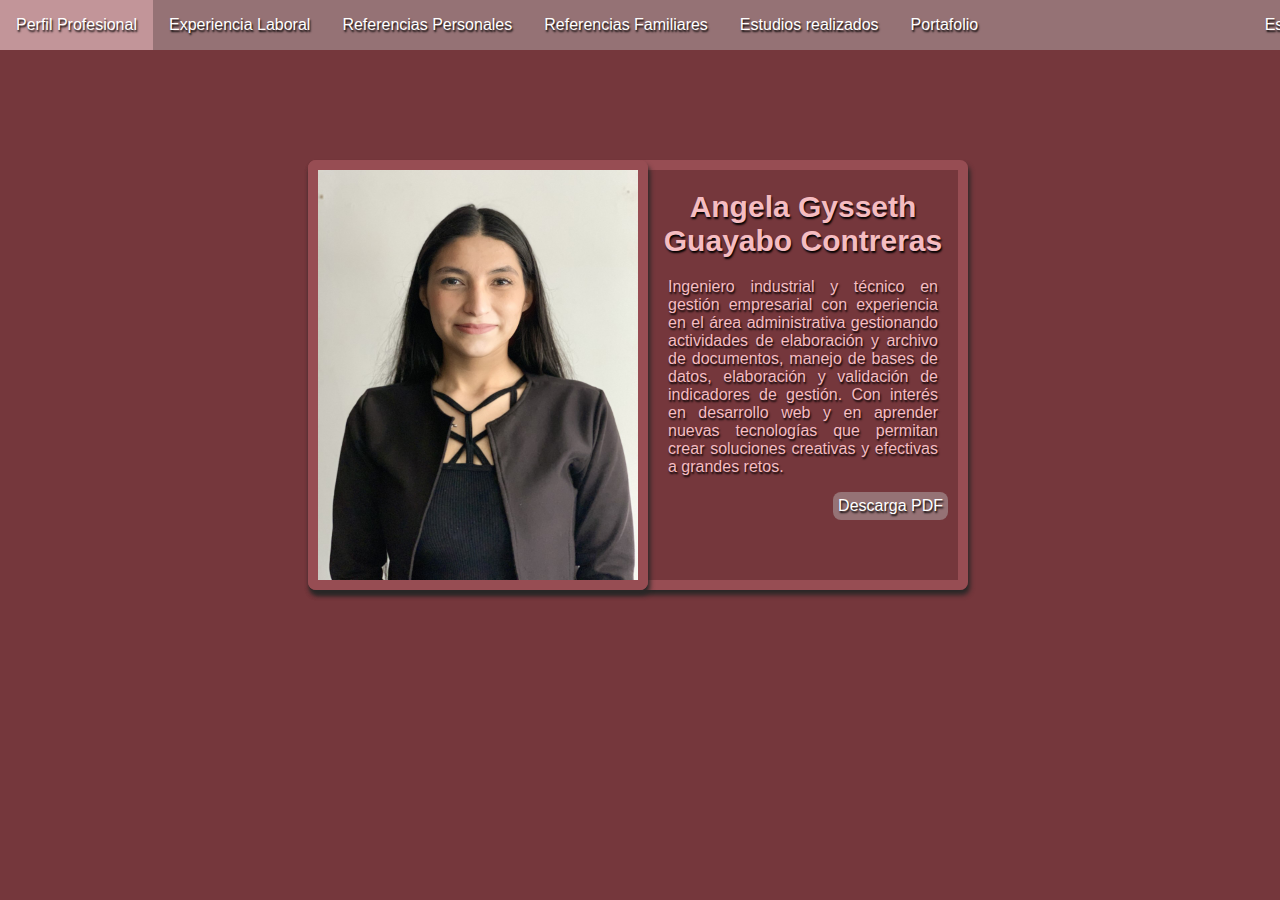
<file: index.html>
<!DOCTYPE html>
<!DOCTYPE html>
<html lang="en">

<head>
    <meta charset="UTF-8">
    <meta http-equiv="X-UA-Compatible" content="IE=edge">
    <meta name="viewport" content="width=device-width, initial-scale=1.0">
    <title>Hoja de vida</title>
    <link rel="stylesheet" href="estilos.css" type="text/css" />
    <script src="index.js"></script>

</head>

<body class="index" id="color" onload="main()">
    <ul class="nav-bar">
        <li><a href="index.html">Perfil Profesional</a></li>
        <li><a href="experiencia.html">Experiencia Laboral</a></li>
        <li><a href="refpersonales.html">Referencias Personales</a></li>
        <li><a href="reffamiliares.html">Referencias Familiares</a></li>
        <li><a href="estudios.html">Estudios realizados</a></li>
        <li><a href="taller1.html">Portafolio</a></li>
    </ul>

    <div class="perfil">
        <img width=320px height=410px src="Foto.jpg">
        <div class="contenedortexto">
            <h1 class="content">Angela Gysseth Guayabo Contreras</h1>
            <p class="contentper">Ingeniero industrial y técnico en gestión empresarial con experiencia en el área
                administrativa
                gestionando actividades de elaboración y archivo de documentos, manejo de bases de datos,
                elaboración y validación de indicadores de gestión. Con interés en desarrollo web y en aprender
                nuevas tecnologías que permitan crear soluciones creativas y efectivas a grandes retos.
            </p>
            <button class="perfil-btn"><a
                    href="https://drive.google.com/uc?id=1KOqH9EFY4494QFrQOoLzMtF7gtxGBFKi&export=download">Descarga
                    PDF</a></button>
        </div>
    </div>

    <div class="dropdown">
        <button class="dropdown-btn">Estilos &#x25bc</button>
        <div class="dropdown-content">
            <li><a href="#" onclick="cambiarColor1()">Estilo 1</a></li>
            <li><a href="#" onclick="cambiarColor2()">Estilo 2</a></li>
            <li><a href="#" onclick="cambiarColor3()">Estilo 3</a></li>
            <li><a href="#" onclick="removerEstilo()">Remover</a></li>
        </div>
    </div>


</body>

</html>
</file>
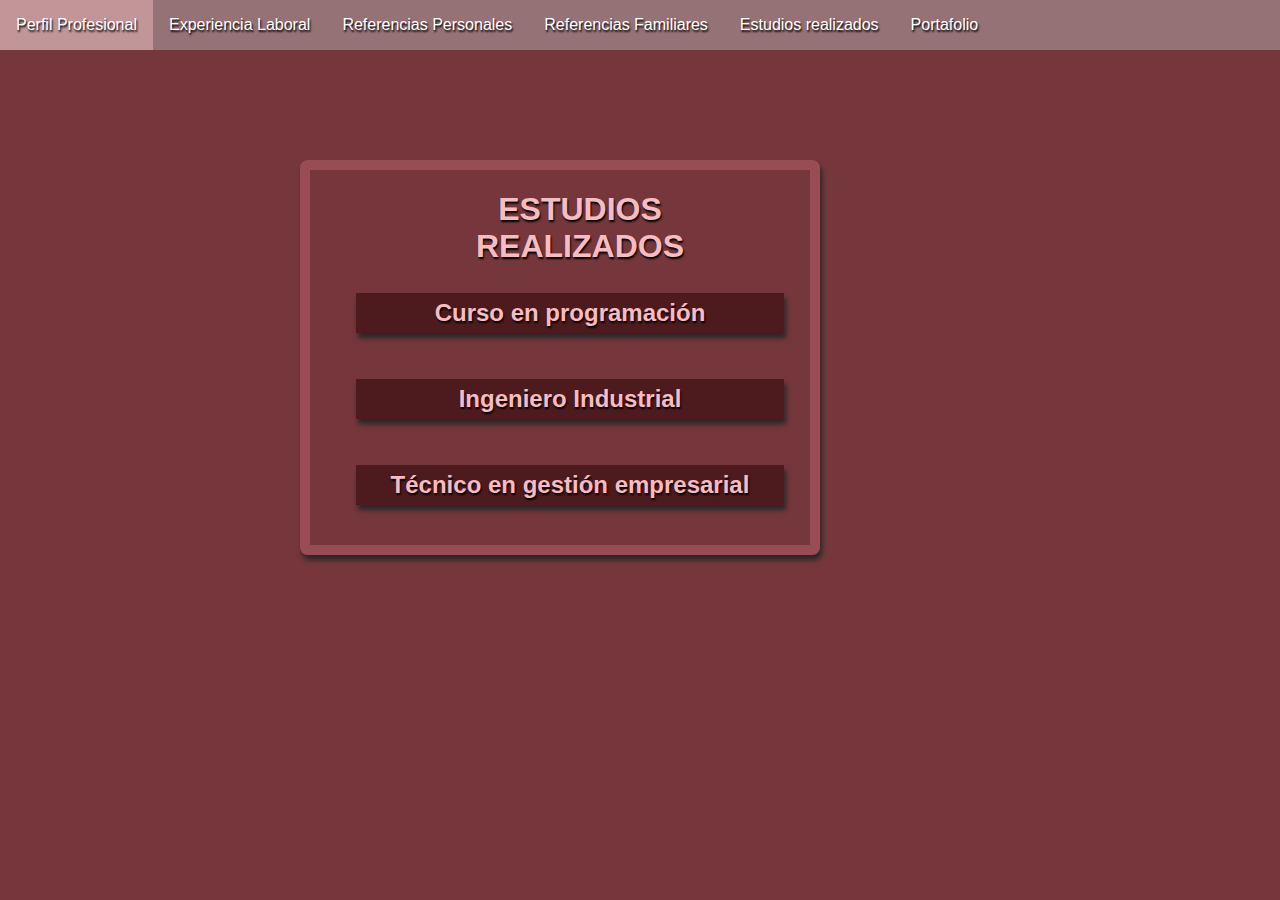
<file: estudios.html>
<!DOCTYPE html>
<!DOCTYPE html>
<html lang="en">

<head>
    <meta charset="UTF-8">
    <meta http-equiv="X-UA-Compatible" content="IE=edge">
    <meta name="viewport" content="width=device-width, initial-scale=1.0">
    <title>Hoja de vida</title>
    <link rel="stylesheet" href="estilos.css" type="text/css" />
    <script src="index.js"></script>
</head>

<body class="estudios" id="color" onload="main()">
    <ul>
        <li><a href="index.html">Perfil Profesional</a></li>
        <li><a href="experiencia.html">Experiencia Laboral</a></li>
        <li><a href="refpersonales.html">Referencias Personales</a></li>
        <li><a href="reffamiliares.html">Referencias Familiares</a></li>
        <li><a href="estudios.html">Estudios realizados</a></li>
        <li><a href="taller1.html">Portafolio</a></li>
    </ul>

    <div class="contentprincipal">
        <h1 class="contentprincipal">ESTUDIOS REALIZADOS</h1>
        <div class="content">
            <h2 class="titulo">Curso en programación</h2>
            <p class="contenido">
                FECHA Desde abril 2021 hasta diciembre 2021 <br />
                INSTITUTO Universidad Sergio Arboleda - Mintic<br />
                MODALIDAD Virtual <br>
            </p>
        </div>
        <div class="content">
            <h2 class="titulo">Ingeniero Industrial</h2>
            <p class="contenido">
                FECHA Desde agosto 2013 hasta marzo 2019 <br />
                INSTITUTO Universidad Antonio Nariño <br />
                MODALIDAD Presencial <br>
            </p>
        </div>

        <div class="content">
            <h2 class="titulo">Técnico en gestión empresarial</h2>
            <p class="contenido">
                FECHA Desde febrero 2011 hasta noviembre 2012 <br />
                INSTITUTO Corporación Internacional Para El Desarrollo Educativo <br>
                MODALIDAD Presencial <br>
            </p>
        </div>
    </div>
    
</body>

</html>
</file>
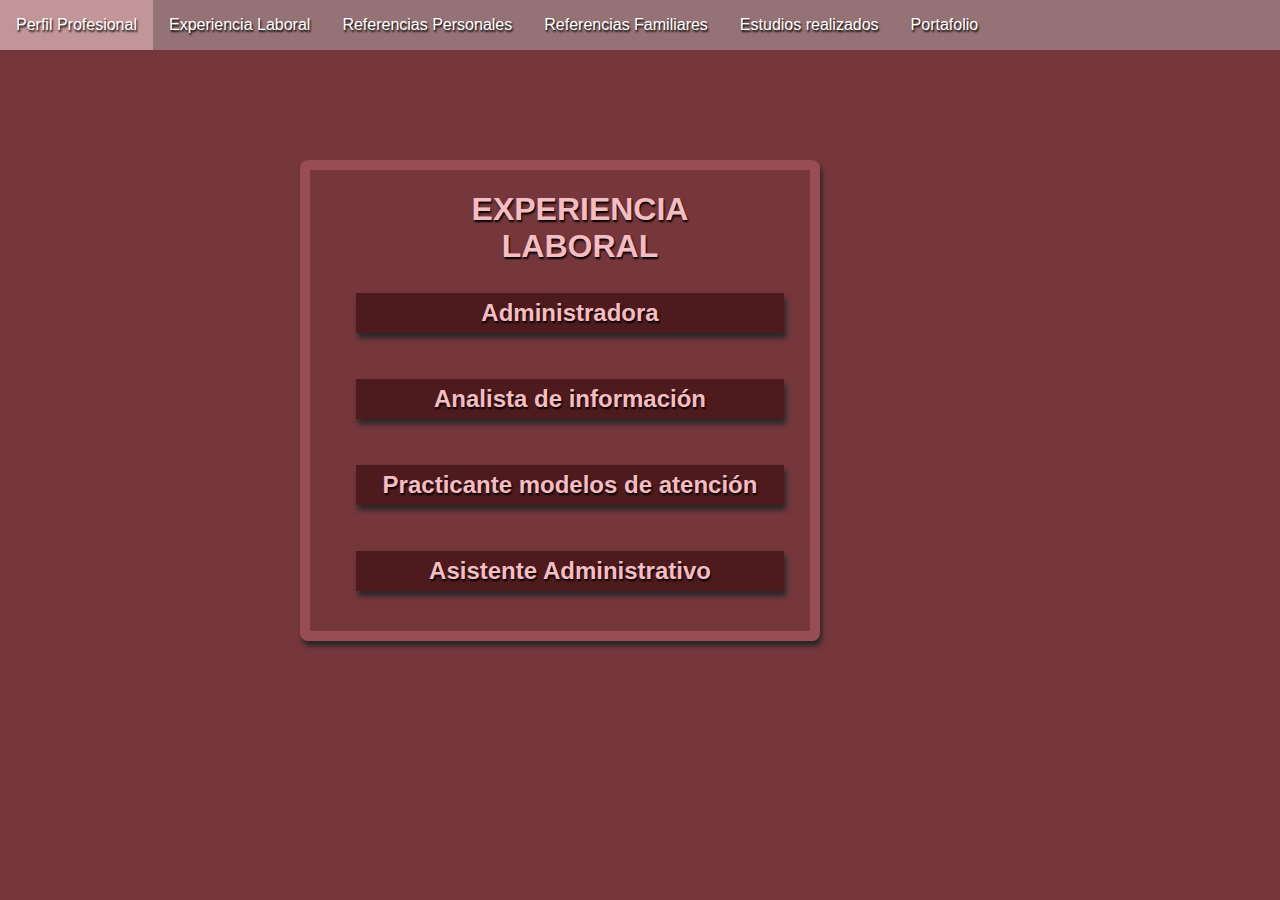
<file: experiencia.html>
<!DOCTYPE html>
<!DOCTYPE html>
<html lang="en">

<head>
    <meta charset="UTF-8">
    <meta http-equiv="X-UA-Compatible" content="IE=edge">
    <meta name="viewport" content="width=device-width, initial-scale=1.0">
    <title>Hoja de vida</title>
    <link rel="stylesheet" href="estilos.css" type="text/css" />
    <script src="index.js"></script>
</head>

<body class="experiencia" id="color" onload="main()">
    <ul>
        <li><a href="index.html">Perfil Profesional</a></li>
        <li><a href="experiencia.html">Experiencia Laboral</a></li>
        <li><a href="refpersonales.html">Referencias Personales</a></li>
        <li><a href="reffamiliares.html">Referencias Familiares</a></li>
        <li><a href="estudios.html">Estudios realizados</a></li>
        <li><a href="taller1.html">Portafolio</a></li>
    </ul>
    <div class="contentprincipal">
        <h1 class="contentprincipal">EXPERIENCIA LABORAL</h1>
        <div class="content">
            <h2 class="titulo">Administradora</h2>
            <p class="contenido">
                FECHA desde Febrero 2020 hasta Octubre 2021 <br>
                EMPRESA: Changos <br>
                Realizar labores administrativas, ventas, logística de envío de 
                pedidos, inventario y publicidad para redes sociales. 
            </p>
        </div>
        <div class="content">
            <h2 class="titulo">Analista de información</h2>
            <p class="contenido">
                FECHA desde Septiembre hasta Noviembre del 2019 <br>
                EMPRESA: Cosinte <br>
                Estudios de seguridad preventiva, análisis y validación de 
                información y redacción de informes.
            </p>
        </div>

        <div class="content">
            <h2 class="titulo">Practicante modelos de atención</h2>
            <p class="contenido">
                FECHA desde Febrero 2018 hasta Febrero 2019 <br>
                EMPRESA: COLMEDICA <br>
                Apoyar los procesos relacionados con la emisión de informes, 
                manejo de bases de datos, administración de sistemas de 
                información y modelos de calidad. 
            </p>
        </div>

        <div class="content">
            <h2 class="titulo">Asistente Administrativo</h2>
            <p class="contenido">
                FECHA desde Marzo hasta Octubre del 2017 <br>
                EMPRESA TECNOFIBRA <br>
                Gestionar proyectos, manejar contabilidad y finanzas, 
                asistir al gerente, recibir y enviar correspondencia, 
                redactar cartas, informes, correos, manejar publicidad digital.
            </p>
        </div>
    </div>

</body>

</html>
</file>
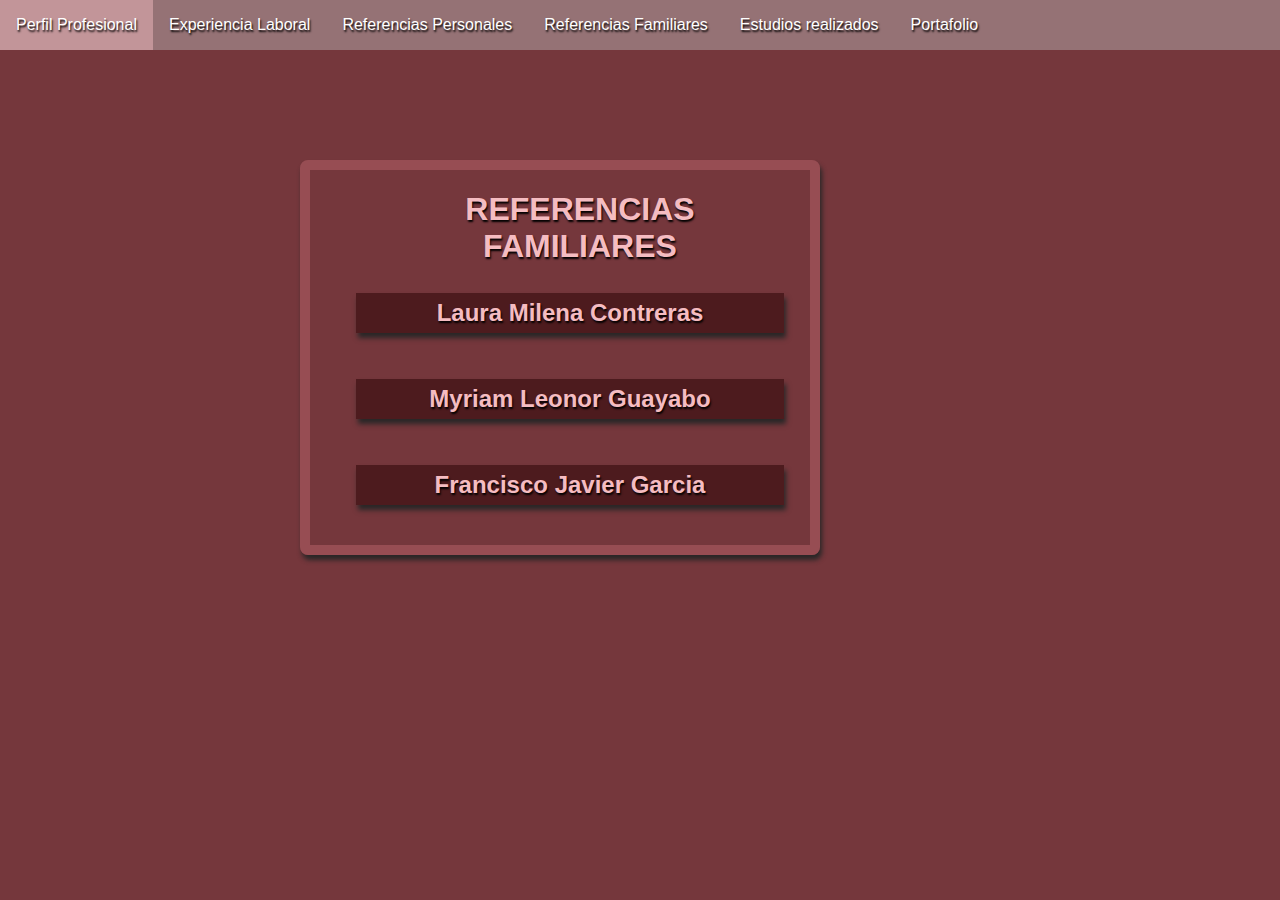
<file: reffamiliares.html>
<!DOCTYPE html>
<!DOCTYPE html>
<html lang="en">

<head>
    <meta charset="UTF-8">
    <meta http-equiv="X-UA-Compatible" content="IE=edge">
    <meta name="viewport" content="width=device-width, initial-scale=1.0">
    <title>Hoja de vida</title>
    <link rel="stylesheet" href="estilos.css" type="text/css" />
    <script src="index.js"></script>
</head>

<body class="reffamiliares" id="color" onload="main()">
    <ul>
        <li><a href="index.html">Perfil Profesional</a></li>
        <li><a href="experiencia.html">Experiencia Laboral</a></li>
        <li><a href="refpersonales.html">Referencias Personales</a></li>
        <li><a href="reffamiliares.html">Referencias Familiares</a></li>
        <li><a href="estudios.html">Estudios realizados</a></li>
        <li><a href="taller1.html">Portafolio</a></li>
    </ul>
    <div class="contentprincipal">
        <h1 class="contentprincipal">REFERENCIAS FAMILIARES</h1>
        <div class="content">
            <h2 class="titulo">Laura Milena Contreras</h2>
            <p class="contenidoreferencias">
                CARGO: Enfermera <br>
                TELEFONO: 350 607 8565 <br>
            </p>
        </div>
        <div class="content">
            <h2 class="titulo">Myriam Leonor Guayabo</h2>
            <p class="contenidoreferencias">
                CARGO: Supervisora <br>
                TELEFONO: 313 849 2743 <br>
            </p>
        </div>

        <div class="content">
            <h2 class="titulo">Francisco Javier Garcia</h2>
            <p class="contenidoreferencias">
                CARGO: Independiente <br>
                TELEFONO: 313 278 4331
            </p>
        </div>
    </div>


</body>

</html>
</file>
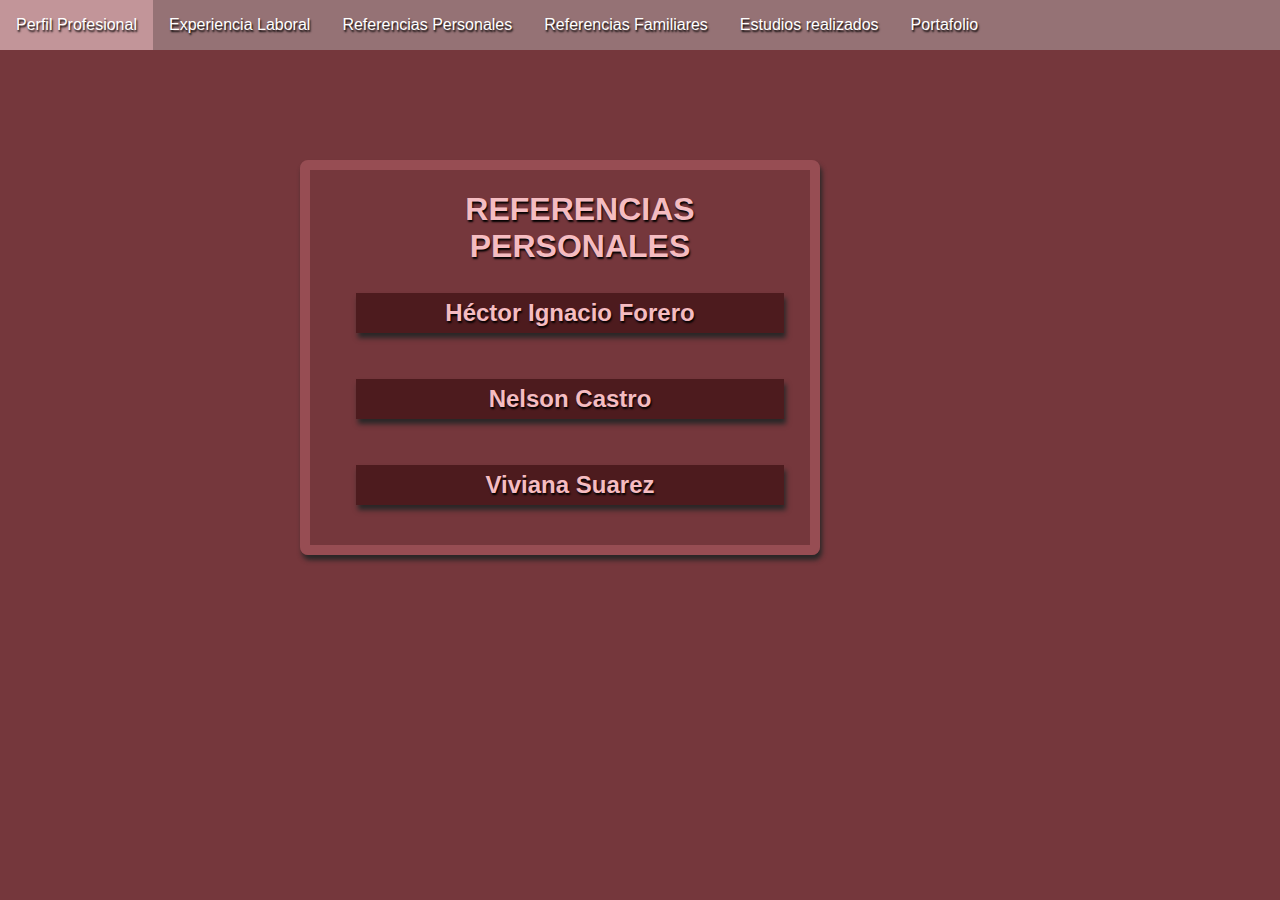
<file: refpersonales.html>
<!DOCTYPE html>
<!DOCTYPE html>
<html lang="en">

<head>
    <meta charset="UTF-8">
    <meta http-equiv="X-UA-Compatible" content="IE=edge">
    <meta name="viewport" content="width=device-width, initial-scale=1.0">
    <title>Hoja de vida</title>
    <link rel="stylesheet" href="estilos.css" type="text/css" />
    <script src="index.js"></script>
</head>

<body class="refpersonales" id="color" onload="main()">
    <ul>
        <li><a href="index.html">Perfil Profesional</a></li>
        <li><a href="experiencia.html">Experiencia Laboral</a></li>
        <li><a href="refpersonales.html">Referencias Personales</a></li>
        <li><a href="reffamiliares.html">Referencias Familiares</a></li>
        <li><a href="estudios.html">Estudios realizados</a></li>
        <li><a href="taller1.html">Portafolio</a></li>
    </ul>
    <div class="contentprincipal">
        <h1 class="contentprincipal">REFERENCIAS PERSONALES</h1>
        <div class="content">
            <h2 class="titulo">Héctor Ignacio Forero</h2>
            <p class="contenidoreferencias">
                CARGO: Conductor <br>
                TELEFONO: 310 582 6310 
            </p>
        </div>
        <div class="content">
            <h2 class="titulo">Nelson Castro</h2>
            <p class="contenidoreferencias">
                CARGO: Coordinador de seguridad <br>
                TELEFONO: 316 871 2875 
            </p>
        </div>

        <div class="content">
            <h2 class="titulo">Viviana Suarez</h2>
            <p class="contenidoreferencias">
                CARGO: Profesional de recursos humanos <br>
                TELEFONO: 314 484 6191
            </p>
        </div>
    </div>


</body>

</html>
</file>
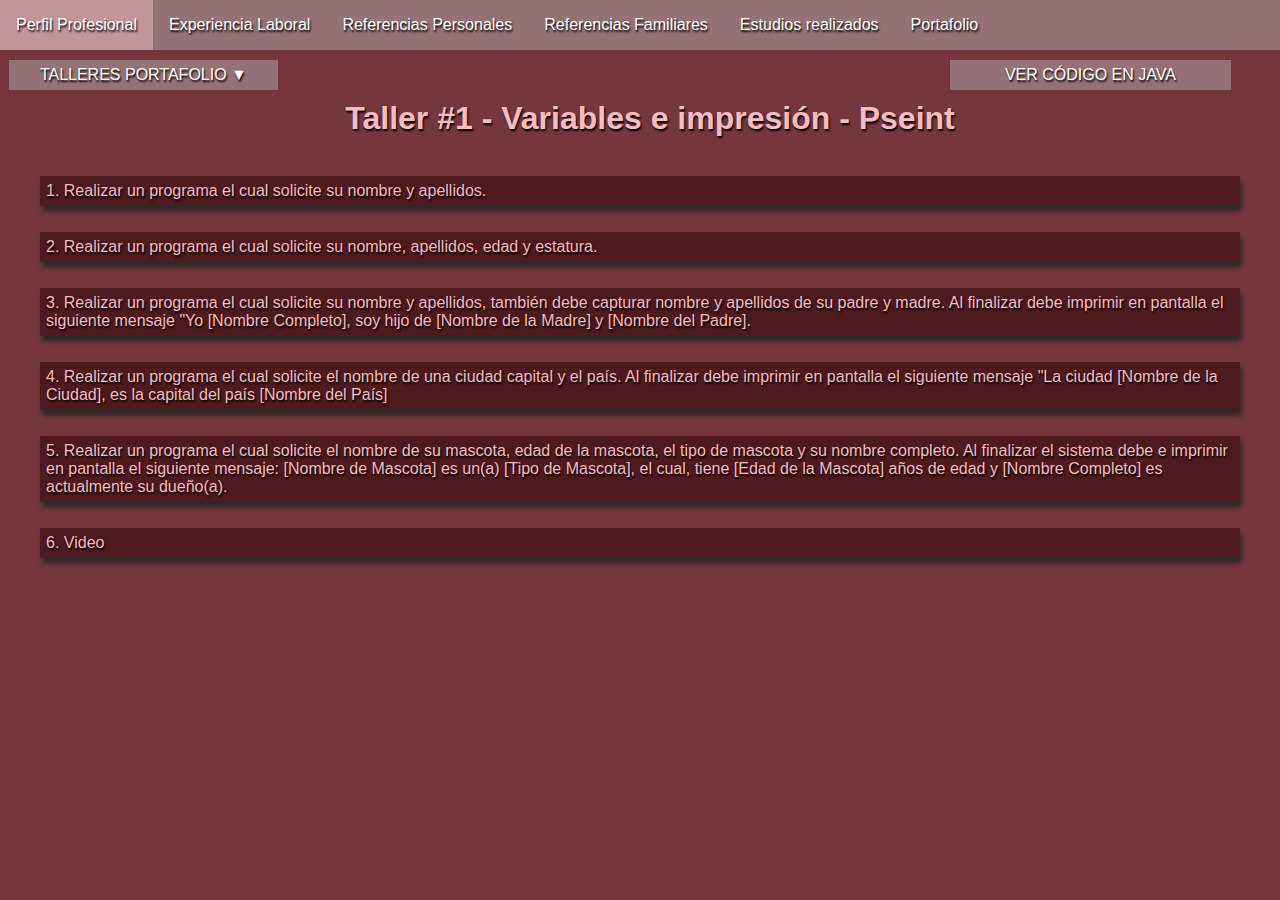
<file: taller1.html>
<!DOCTYPE html>
<!DOCTYPE html>
<html lang="en">

<head>
    <meta charset="UTF-8">
    <meta http-equiv="X-UA-Compatible" content="IE=edge">
    <meta name="viewport" content="width=device-width, initial-scale=1.0">
    <title>Hoja de vida</title>
    <link rel="stylesheet" href="estilos.css" type="text/css" />
    <script src="index.js"></script>
</head>

<body class="portafolio" id="color" onload="main()">
    <ul>
        <li><a href="index.html">Perfil Profesional</a></li>
        <li><a href="experiencia.html">Experiencia Laboral</a></li>
        <li><a href="refpersonales.html">Referencias Personales</a></li>
        <li><a href="reffamiliares.html">Referencias Familiares</a></li>
        <li><a href="estudios.html">Estudios realizados</a></li>
        <li><a href="taller1.html">Portafolio</a></li>
    </ul>

    <a href="taller1Java.html" class="portafolio-btn">VER CÓDIGO EN JAVA</a>

    <h1 class="contentprincipal">Taller #1 - Variables e impresión - Pseint</h1>

    <div class="dropdownportafolio">
        <button class="dropdownportafolio-btn">TALLERES PORTAFOLIO &#x25bc</button>
        <div class="dropdownportafolio-content">
            <li><a href="taller1.html">Taller #1 - Variables e impresión</a></li>
            <li><a href="taller2.html">Taller #2 - Condicionales</a></li>
            <li><a href="taller3.html">Taller #3 - Ciclos</a></li>
            <li><a href="taller4.html">Taller #4 - Arreglos</a></li>
        </div>
    </div>
    <div class="contentprincipalportafolio">
        <div class="contentportafolio">
            <p class="tituloportafolio">1. Realizar un programa el cual solicite su nombre y apellidos.</p>
                <Pre class="contenidoportafolio">
                    <code class="contenidoportafolio">
                        Algoritmo Taller1_P1
	
	                        Definir nombre Como Caracter;
	                        Definir apellidos Como Caracter;
	
	                        Escribir "Digita tu nombre"; 
	                        Leer nombre;
	
	                        Escribir "Digita tus apellidos";
	                        Leer apellidos;
	
                        FinAlgoritmo
                    </code>
                </Pre>
        </div>

        <div class="contentportafolio">
            <p class="tituloportafolio">2. Realizar un programa el cual solicite su nombre, apellidos, edad y estatura.</p>
                <Pre class="contenidoportafolio">
                    <code class="contenidoportafolio">
                        Algoritmo Taller1_P2
	
                            Definir nombre Como Caracter;
                            Definir apellidos Como Caracter;
                            Definir edad Como Entero;
                            Definir estatura Como real;
                        
                            Escribir "Digita tu nombre"; 
                            Leer nombre;
                        
                            Escribir "Digita tus apellidos";
                            Leer apellidos;
                        
                            Escribir "Digita tus edad";
                            Leer edad;
                        
                            Escribir "Digita tu estatura";
                            Leer estatura;
                        
                        FinAlgoritmo

                    </code>
                </Pre>

        </div>
        <div class="contentportafolio">
            <p class="tituloportafolio">3. Realizar un programa el cual solicite su nombre y apellidos, también debe capturar nombre y apellidos de su padre y madre. Al finalizar debe imprimir en pantalla el siguiente mensaje "Yo [Nombre Completo], soy hijo de [Nombre de la Madre] y [Nombre del Padre].</p>
                <Pre class="contenidoportafolio">
                    <code class="contenidoportafolio">
                        
                        Algoritmo Taller1_P3
	
                            Definir nombre Como Caracter;
                            Definir apellidos Como Caracter;
                            Definir nombre_madre Como Caracter;
                            Definir apellidos_madre Como Caracter;
                            Definir nombre_padre Como Caracter;
                            Definir apellidos_padre Como Caracter;
                        
                            Escribir "Digita tu nombre"; 
                            Leer nombre;
                            Escribir "Digita tus apellidos";
                            Leer apellidos;
                        
                            Escribir "Digita el nombre de tu madre";
                            Leer nombre_madre;
                            Escribir "Digita los apellidos de tu madre";
                            Leer apellidos_madre;
                        
                            Escribir "Digita el nombre de tu padre";
                            Leer nombre_padre;
                            Escribir "Digita los apellidos de tu padre";
                            Leer apellidos_padre;
                        
                            Escribir "Yo ",nombre," ",apellidos,", soy hijo de ",nombre_madre," ",apellidos_madre," y ",nombre_padre," ",apellidos_padre;
                        
                        FinAlgoritmo

                    </code>
                </Pre>
        </div>

        <div class="contentportafolio">
            <p class="tituloportafolio">4. Realizar un programa el cual solicite el nombre de una ciudad capital y el país. Al finalizar debe imprimir en pantalla el siguiente mensaje "La ciudad [Nombre de la Ciudad], es la capital del país [Nombre del País]</p>
                <Pre class="contenidoportafolio">
                    <code class="contenidoportafolio">
                        Algoritmo Taller1_P4
	
	                        Definir capital Como Caracter;
	                        Definir pais Como Caracter;
	
	                        Escribir "Digita el nombre de una ciudad capital"; 
	                        Leer capital;
	
	                        Escribir "Digita el país";
	                        Leer pais;	
	
	                        Escribir "La ciudad ",capital,", es la capital del país ",pais;
	
                        FinAlgoritmo
                    </code>
                </Pre>
        </div>

        <div class="contentportafolio">
            <p class="tituloportafolio">5. Realizar un programa el cual solicite el nombre de su mascota, edad de la mascota, el tipo de mascota y su nombre completo. Al finalizar el sistema debe e imprimir en pantalla el siguiente mensaje: [Nombre de Mascota] es un(a) [Tipo de Mascota], el cual, tiene [Edad de la Mascota] años de edad y [Nombre Completo] es actualmente su dueño(a).</p>
                <Pre class="contenidoportafolio">
                    <code class="contenidoportafolio">
                        Algoritmo Taller1_P5
	
                            Definir nombre_mascota Como Caracter;
                            Definir edad_mascota Como Entero;
                            Definir tipo_mascota Como Caracter;
                            Definir nombre Como Caracter;
                        
                            Escribir "Digita el nombre de tu mascota"; 
                            Leer nombre_mascota;
                        
                            Escribir "Digita la edad de tu mascota";
                            Leer edad_mascota;	
                        
                            Escribir "Digita el tipo de mascota que tienes";
                            Leer tipo_mascota;	
                        
                            Escribir "Digita tu nombre";
                            Leer nombre;	
                        
                            Escribir nombre_mascota," es un(a) ",tipo_mascota," el cual, tiene ",edad_mascota," años de edad y ",nombre," es actualmente su dueño";  
                        
                        FinAlgoritmo
                    </code>
                </Pre>
        </div>

        <div class="contentportafolio">
            <p class="tituloportafolio">6. Video </p>
                <Pre class="contenidoportafolio">
                    <code class="contenidoportafolio">
                       <embed src="https://www.youtube.com/embed/m0DUga4k1YY" type="" width="800" height="420">
                    </code>
                </Pre>
        </div>
    </div>
</body>

</html>
</file>
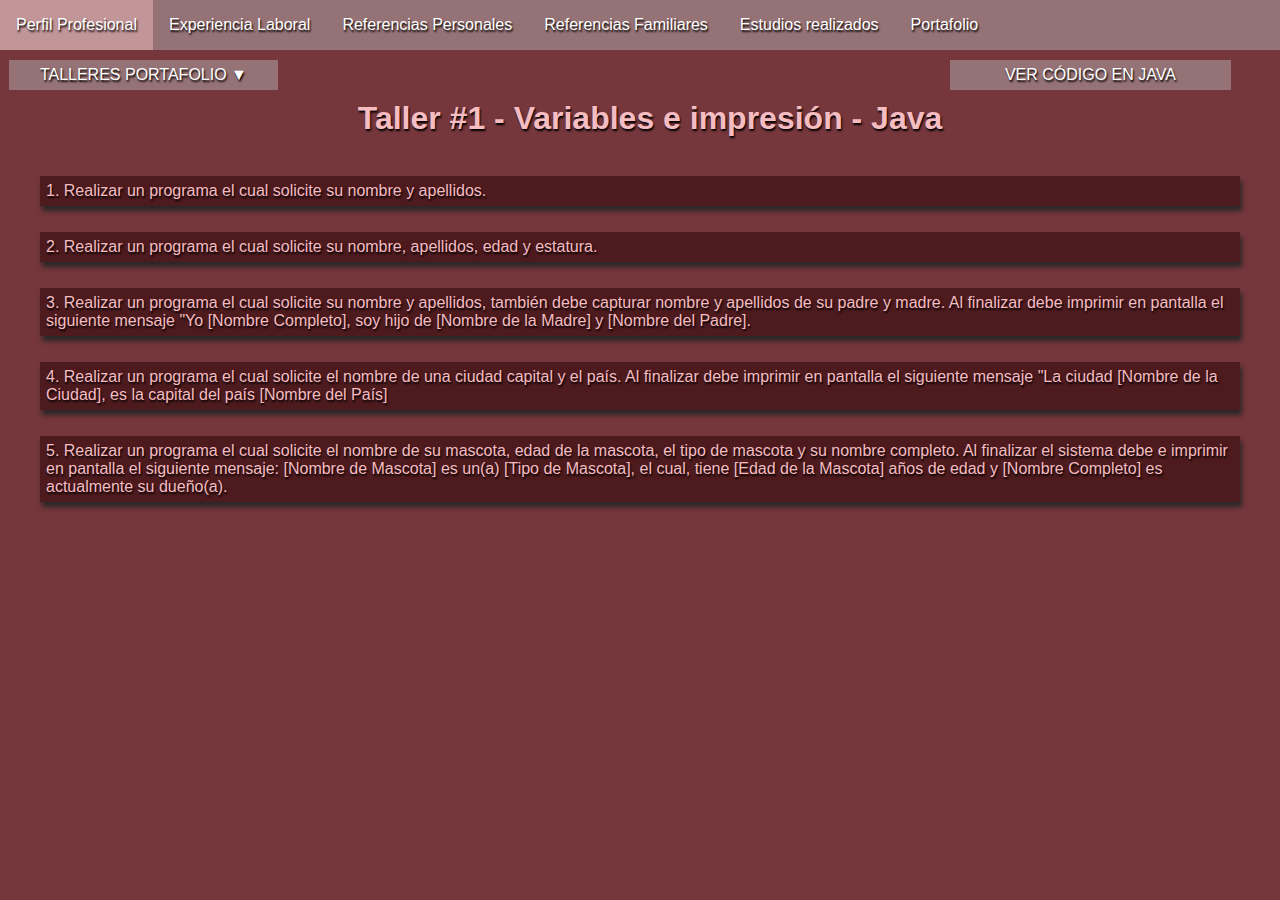
<file: taller1Java.html>
<!DOCTYPE html>
<!DOCTYPE html>
<html lang="en">

<head>
    <meta charset="UTF-8">
    <meta http-equiv="X-UA-Compatible" content="IE=edge">
    <meta name="viewport" content="width=device-width, initial-scale=1.0">
    <title>Hoja de vida</title>
    <link rel="stylesheet" href="estilos.css" type="text/css" />
    <script src="index.js"></script>
</head>

<body class="portafolio" id="color" onload="main()">
    <ul>
        <li><a href="index.html">Perfil Profesional</a></li>
        <li><a href="experiencia.html">Experiencia Laboral</a></li>
        <li><a href="refpersonales.html">Referencias Personales</a></li>
        <li><a href="reffamiliares.html">Referencias Familiares</a></li>
        <li><a href="estudios.html">Estudios realizados</a></li>
        <li><a href="taller1.html">Portafolio</a></li>
    </ul>

    <a href="taller1Java.html" class="portafolio-btn">VER CÓDIGO EN JAVA</a>

    <h1 class="contentprincipal">Taller #1 - Variables e impresión - Java</h1>

    <div class="dropdownportafolio">
        <button class="dropdownportafolio-btn">TALLERES PORTAFOLIO &#x25bc</button>
        <div class="dropdownportafolio-content">
            <li><a href="taller1.html">Taller #1 - Variables e impresión</a></li>
            <li><a href="taller2.html">Taller #2 - Condicionales</a></li>
            <li><a href="taller3.html">Taller #3 - Ciclos</a></li>
            <li><a href="taller4.html">Taller #4 - Arreglos</a></li>
        </div>
    </div>
    <div class="contentprincipalportafolio">
        <div class="contentportafolio">
            <p class="tituloportafolio">1. Realizar un programa el cual solicite su nombre y apellidos.</p>
                <Pre class="contenidoportafolio">
                    <code class="contenidoportafolio">
                        
                        package com.mycompany.taller1;

                        import java.util.Scanner;
                        
                        /**
                         *
                         * @author user
                         */
                        public class Taller1_P1 {
                        
                            public static void main(String[] args) {
                        
                                Scanner input = new Scanner(System.in);
                                System.out.println("Digita tu nombre");
                                String nombre = input.nextLine();
                        
                                System.out.println("Digita tus apellidos");
                                String apellidos = input.nextLine();
                        
                            }
                        
                        }
                        
                    </code>
                </Pre>
        </div>

        <div class="contentportafolio">
            <p class="tituloportafolio">2. Realizar un programa el cual solicite su nombre, apellidos, edad y estatura.</p>
                <Pre class="contenidoportafolio">
                    <code class="contenidoportafolio">
                        
                        package com.mycompany.taller1;

                        import java.util.Scanner;
                        
                        /**
                         *
                         * @author user
                         */
                        public class Taller1_P2 {
                        
                            public static void main(String[] args) {
                                Scanner input = new Scanner(System.in);
                                System.out.println("Digita tu nombre");
                                String nombre = input.nextLine();
                        
                                System.out.println("Digita tus apellidos");
                                String apellidos = input.nextLine();
                        
                                System.out.println("Digita tu edad");
                                int edad = input.nextInt();
                        
                                System.out.println("Digita tu estatura");
                                float estatura = input.nextFloat();
                            }
                        
                        }
                        


                    </code>
                </Pre>

        </div>
        <div class="contentportafolio">
            <p class="tituloportafolio">3. Realizar un programa el cual solicite su nombre y apellidos, también debe capturar nombre y apellidos de su padre y madre. Al finalizar debe imprimir en pantalla el siguiente mensaje "Yo [Nombre Completo], soy hijo de [Nombre de la Madre] y [Nombre del Padre].</p>
                <Pre class="contenidoportafolio">
                    <code class="contenidoportafolio">
                        
	
                        package com.mycompany.taller1;

                        import java.util.Scanner;
                        
                        /**
                         *
                         * @author user
                         */
                        public class Taller1_P3 {
                        
                            public static void main(String[] args) {
                                Scanner input = new Scanner(System.in);
                                System.out.println("Digita tu nombre");
                                String nombre = input.nextLine();
                        
                                System.out.println("Digita tus apellidos");
                                String apellidos = input.nextLine();
                        
                                System.out.println("Digita el nombre de tu mamá");
                                String nombreMadre = input.nextLine();
                        
                                System.out.println("Digita los apellidos de tu mamá");
                                String apellidosMadre = input.nextLine();
                        
                                System.out.println("Digita el nombre de tu papá");
                                String nombrePadre = input.nextLine();
                        
                                System.out.println("Digita los apellidos de tu papá");
                                String apellidosPadre = input.nextLine();
                        
                                System.out.println("Yo" + " " + nombre + " " + apellidos + ", soy hijo de " + nombreMadre + " " + apellidosMadre + " y " + nombrePadre + " " + apellidosPadre);
                        
                            }
                        
                        }
                        
                    </code>
                </Pre>
        </div>

        <div class="contentportafolio">
            <p class="tituloportafolio">4. Realizar un programa el cual solicite el nombre de una ciudad capital y el país. Al finalizar debe imprimir en pantalla el siguiente mensaje "La ciudad [Nombre de la Ciudad], es la capital del país [Nombre del País]</p>
                <Pre class="contenidoportafolio">
                    <code class="contenidoportafolio">

                        Package com.mycompany.taller1;

                        import java.util.Scanner;
                        
                        /**
                         *
                         * @author user
                         */
                        public class Taller1_P4 {
                        
                            public static void main(String[] args) {
                                Scanner input = new Scanner(System.in);
                                System.out.println("Digita el nombre de una ciudad capital");
                                String capital = input.nextLine();
                        
                                System.out.println("Digita el país");
                                String pais = input.nextLine();
                        
                                System.out.println("La ciudad " + capital + ", es la capital del país " + pais);
                        
                            }
                        
                        }
	
                    </code>
                </Pre>
        </div>

        <div class="contentportafolio">
            <p class="tituloportafolio">5. Realizar un programa el cual solicite el nombre de su mascota, edad de la mascota, el tipo de mascota y su nombre completo. Al finalizar el sistema debe e imprimir en pantalla el siguiente mensaje: [Nombre de Mascota] es un(a) [Tipo de Mascota], el cual, tiene [Edad de la Mascota] años de edad y [Nombre Completo] es actualmente su dueño(a).</p>
                <Pre class="contenidoportafolio">
                    <code class="contenidoportafolio">
	
                        package com.mycompany.taller1;

                        import java.util.Scanner;
                        
                        /**
                         *
                         * @author user
                         */
                        public class Taller1_P5 {
                        
                            public static void main(String[] args) {
                                Scanner input = new Scanner(System.in);
                                System.out.println("Digita tu nombre");
                                String nombre = input.nextLine();
                        
                                System.out.println("Digita el nombre de tu mascota");
                                String nombreMascota = input.nextLine();
                        
                                System.out.println("Digita el tipo de mascota que tienes");
                                String tipoMascota = input.nextLine();
                        
                                System.out.println("Digita la edad de tu mascota");
                                int edadMascota = input.nextInt();
                        
                                System.out.println(nombreMascota + " es un(a) " + tipoMascota + " el cual, tiene " + edadMascota + " años de edad y " + nombre + " es actualmente su dueño");
                            }
                        
                        }
                        
                    </code>
                </Pre>
        </div>

    </div>
</body>

</html>
</file>
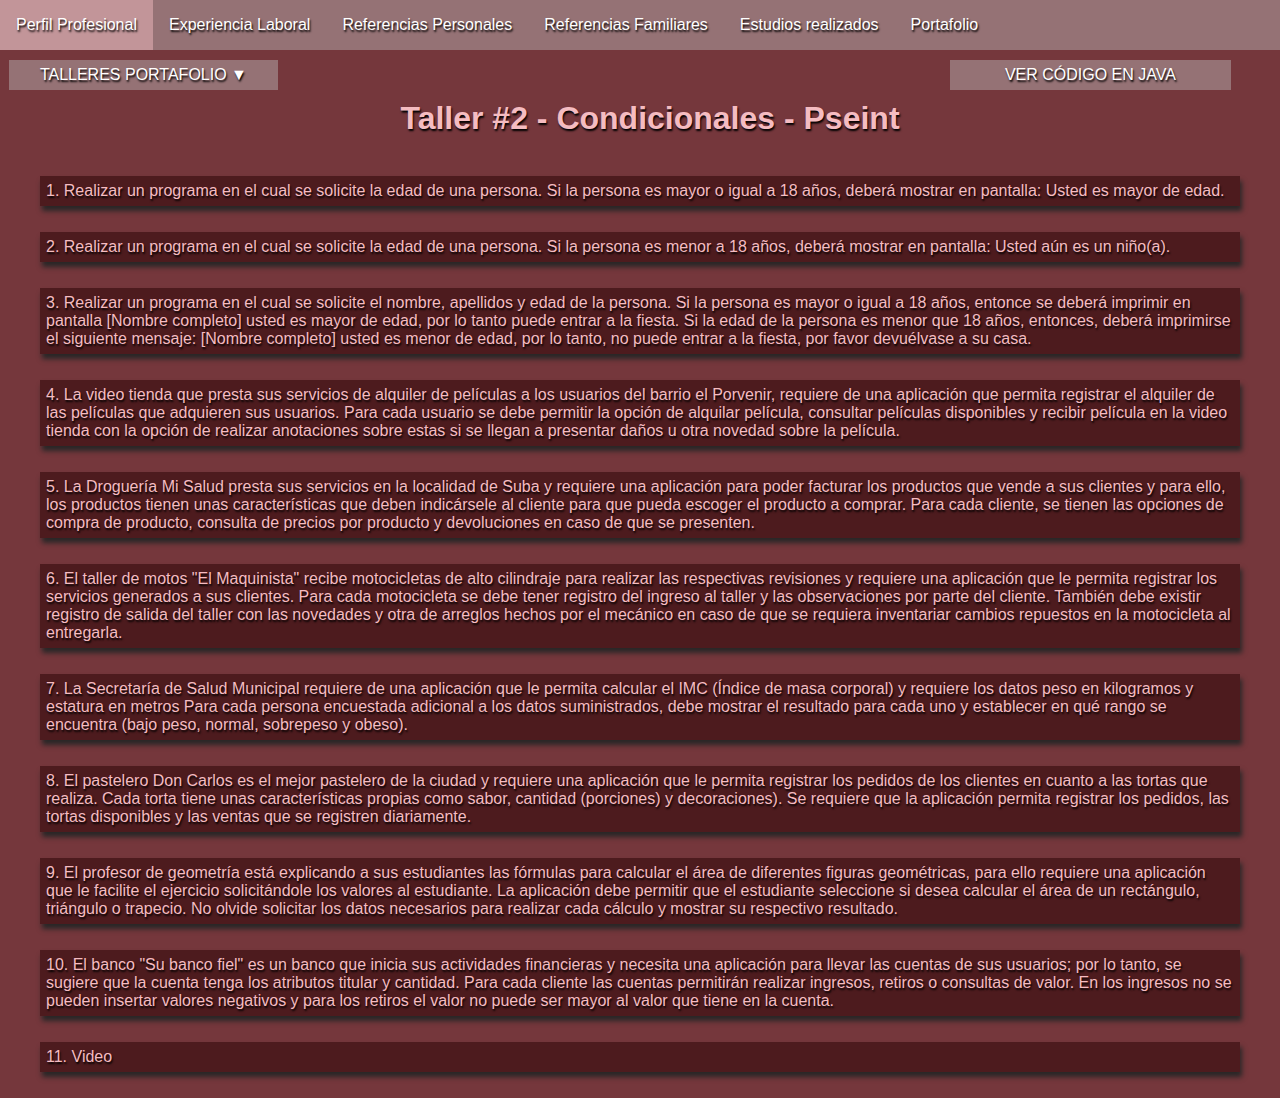
<file: taller2.html>
<!DOCTYPE html>
<!DOCTYPE html>
<html lang="en">

<head>
    <meta charset="UTF-8">
    <meta http-equiv="X-UA-Compatible" content="IE=edge">
    <meta name="viewport" content="width=device-width, initial-scale=1.0">
    <title>Hoja de vida</title>
    <link rel="stylesheet" href="estilos.css" type="text/css" />
    <script src="index.js"></script>
</head>

<body class="portafolio" id="color" onload="main()">
    <ul>
        <li><a href="index.html">Perfil Profesional</a></li>
        <li><a href="experiencia.html">Experiencia Laboral</a></li>
        <li><a href="refpersonales.html">Referencias Personales</a></li>
        <li><a href="reffamiliares.html">Referencias Familiares</a></li>
        <li><a href="estudios.html">Estudios realizados</a></li>
        <li><a href="taller1.html">Portafolio</a></li>
    </ul>

    <a href="taller2Java.html" class="portafolio-btn">VER CÓDIGO EN JAVA</a>
    <h1 class="contentprincipal">Taller #2 - Condicionales - Pseint</h1>

    <div class="dropdownportafolio">
        <button class="dropdownportafolio-btn">TALLERES PORTAFOLIO &#x25bc</button>
        <div class="dropdownportafolio-content">
            <li><a href="taller1.html">Taller #1 - Variables e impresión</a></li>
            <li><a href="taller2.html">Taller #2 - Condicionales</a></li>
            <li><a href="taller3.html">Taller #3 - Ciclos</a></li>
            <li><a href="taller4.html">Taller #4 - Arreglos</a></li>
        </div>
    </div>

    <div class="contentprincipalportafolio">
        <div class="contentportafolio">
            <p class="tituloportafolio">1. Realizar un programa en el cual se solicite la edad de una persona. Si la
                persona es mayor o igual a 18 años, deberá mostrar en pantalla: Usted es mayor de edad.</p>
            <Pre class="contenidoportafolio">
                    <code class="contenidoportafolio">
                    Proceso Taller2_P1
                        Definir edad Como Entero;
                        
                        Escribir "Digita tu edad";
                        Leer edad;
                        
                        Si edad>=18 Entonces
                            Escribir "Usted es mayor de edad.";
                        FinSi                     
                    FinProceso
                    </code>
                </Pre>
        </div>

        <div class="contentportafolio">
            <p class="tituloportafolio">2. Realizar un programa en el cual se solicite la edad de una persona. Si la
                persona es menor a 18 años, deberá mostrar en pantalla: Usted aún es un niño(a).</p>
            <Pre class="contenidoportafolio">
                <code class="contenidoportafolio">
                Proceso Taller2_P2
                    Definir edad Como Entero;
                    
                    Escribir "Digita tu edad";
                    Leer edad;
                    
                    Si edad<18 Entonces
                        Escribir "Usted aún es un niño(a)";
                    FinSi
                    
                FinProceso                                     
                </code>
                </Pre>

        </div>
        <div class="contentportafolio">
            <p class="tituloportafolio">3. Realizar un programa en el cual se solicite el nombre, apellidos y edad de la
                persona. Si la persona es mayor o igual a 18 años, entonce se deberá imprimir en pantalla [Nombre
                completo] usted es mayor de edad, por lo tanto puede entrar a la fiesta. Si la edad de la persona es
                menor que 18 años, entonces, deberá imprimirse el siguiente mensaje: [Nombre completo] usted es menor de
                edad, por lo tanto, no puede entrar a la fiesta, por favor devuélvase a su casa.</p>
            <Pre class="contenidoportafolio">
                    <code class="contenidoportafolio">
                    Proceso Taller2_P3
                        Definir nombre Como Caracter;
                        Definir apellidos Como Caracter;
                        Definir edad Como Entero;
                        
                        Escribir "Digita tu nombre";
                        Leer nombre;
                        Escribir "Digita tus apellidos";
                        Leer apellidos;
                        Escribir "Digita tu edad";
                        Leer edad;
                        
                        Si edad>=18 Entonces
                            Escribir nombre," ",apellidos," usted es mayor de edad, por lo tanto puede entrar a la fiesta.";
                        SiNo
                            Escribir nombre," ",apellidos," usted es menor de edad, por lo tanto, no puede entrar a la fiesta, por favor devuélvase a su casa.";
                        FinSi
                        
                    FinProceso
                    </code>
                </Pre>
        </div>

        <div class="contentportafolio">
            <p class="tituloportafolio">4. La video tienda que presta sus servicios de alquiler de películas a los
                usuarios del barrio el Porvenir, requiere de una aplicación que permita registrar el alquiler de las
                películas que adquieren sus usuarios. Para cada usuario se debe permitir la opción de alquilar película,
                consultar películas disponibles y recibir película en la video tienda con la opción de realizar
                anotaciones sobre estas si se llegan a presentar daños u otra novedad sobre la película.</p>
            <Pre class="contenidoportafolio">
                    <code class="contenidoportafolio">
                    Proceso Taller2_P4
                        Definir nombre Como Caracter;
                        Definir opcion Como Entero;
                        Definir anotacion_opcion Como Entero;
                        Definir anotacion Como Caracter;
                        Definir nombre_pelicula Como Caracter;
                        
                        Escribir "Digita tu nombre";
                        Leer nombre;
                        Limpiar Pantalla;
                        
                        Escribir "Hola ",nombre,", bienvenido(a) a la Video Tienda Provenir";
                        Escribir "Escoge una de la siguientes opciones";
                        Escribir "1. Alquilar pelicula";
                        Escribir "2. Consultar peliculas disponibles";
                        Escribir "3. Recibir pelicula en la video tienda";
                        Escribir "4. Salir del sistema";
                        Leer opcion;
                        Limpiar Pantalla;
                        
                        Segun opcion Hacer
                            1: 
                                Escribir "Digita el nombre de la pelicula que deseas alquilar";
                                Leer nombre_pelicula;
                                Escribir "La pelicula ",nombre_pelicula," será reservada a tu nombre";
                            2: 
                                Escribir "Las peliculas disponibles son: ";
                                Escribir "Piratas del caribe";
                                Escribir "Contra lo imposible";
                                Escribir "Batmam";
                                Escribir "The Northman";
                            3: 
                                Escribir "Deseas realizar una anotación o novedad sobre la pelicula?";
                                Escribir "1. Si";
                                Escribir "2. No";
                                leer anotacion_opcion;
                                Si anotacion_opcion==1 Entonces
                                        Escribir "Realiza tu anotación o novedad";
                                        Leer anotacion;
                                        Escribir "Tu anotación o novedad fue recibida satisfactoriamente";
                                    SiNo
                                        Si anotacion_opcion==2 Entonces
                                            Escribir "Gracias por utilizar nuestros servicios, te esperamos pronto!";
                                        SiNo
                                            Escribir "Opción no válida";
                                        FinSi
                                FinSi
                            4: 
                                Escribir "Gracias por utilizar nuestros servicios, te esperamos pronto!";
                            De Otro Modo:
                                Escribir "La opción no es válida";
                        FinSegun
                        
                    FinProceso
                                       
                    </code>
                </Pre>
        </div>

        <div class="contentportafolio">
            <p class="tituloportafolio">5. La Droguería Mi Salud presta sus servicios en la localidad de Suba y requiere
                una aplicación para poder facturar los productos que vende a sus clientes y para ello, los productos
                tienen unas características que deben indicársele al cliente para que pueda escoger el producto a
                comprar. Para cada cliente, se tienen las opciones de compra de producto, consulta de precios por
                producto y devoluciones en caso de que se presenten.</p>
            <Pre class="contenidoportafolio">
                    <code class="contenidoportafolio">
                    Proceso Taller2_P5
                        Definir nombre Como Caracter;
                        Definir opcion Como Entero;
                        Definir compra Como Entero;
                        Definir devolucion Como Entero;
                        
                        Escribir "Digita tu nombre";
                        Leer nombre;
                        Limpiar Pantalla;
                        
                        Escribir "Hola ",nombre,", bienvenido(a) a la Droguería Mi Salud";
                        Escribir "Escoge la opción que deseas realizar ";
                        Escribir "1. Compra de producto";
                        Escribir "2. Consulta de precios por producto";
                        Escribir "3. Devoluciones";
                        Escribir "4. Salir del sistema";
                        Leer opcion;
                        Limpiar Pantalla;
                        
                        Segun opcion Hacer
                            1:
                                Escribir "Digita el número del producto que deseas comprar";
                                Escribir "1. Crema Dental";
                                Escribir "2. Toallitas Humedas";
                                Escribir "3. Dulcolax";
                                Escribir "4. Metronidazol";
                                Escribir "5. Pedialyte";
                                Leer compra;
                                Segun compra Hacer
                                    1: 
                                        Escribir "Tu Crema Dental fue agregada correctamente y su costo es de $11.600";
                                    2: 
                                        Escribir "Tus Toallitas Humedas fue agregada correctamente y su costo es de $8.500";
                                    3: 
                                        Escribir "Tu Dulcolax fue agregada correctamente y su costo es de $18.000";
                                    4: 
                                        Escribir "Tu Metronidazol fue agregada correctamente y su costo es de $5.500";
                                    5: 
                                        Escribir "Tu Pedialyte fue agregada correctamente y su costo es de $6.800";
                                    De Otro Modo:
                                        Escribir "La opción no es válida";
                                FinSegun
                            2:
                                Escribir "A continuación te mostraremos los precios de cada producto";
                                Escribir "1. Crema Dental: $11.600 ";
                                Escribir "2. Toallitas Humedas: $8.500";
                                Escribir "3. Dulcolax: $18.000";
                                Escribir "4. Metronidazol: $5.500";
                                Escribir "5. Pedialyte: $6.800";
                            3: 
                                Escribir "Digita el numero del producto que deseas devolver";
                                Escribir "1. Crema Dental";
                                Escribir "2. Toallitas Humedas";
                                Escribir "3. Dulcolax";
                                Escribir "4. Metronidazol";
                                Escribir "5. Pedialyte";
                                Leer devolucion;
                                Segun devolucion Hacer
                                    1: 
                                        Escribir "Tu Crema Dental fue devuelta exitosamente";
                                    2: 
                                        Escribir "Tus Toallitas Humedas fueron devueltas exitosamente";
                                    3: 
                                        Escribir "Tu Dulcolax fue devuelto exitosamente";
                                    4:
                                        Escribir "Tu Metronidazol fue devuelto exitosamente";
                                    5:
                                        Escribir "Tu Pedialyte fue devuelto exitosamente";
                                    De Otro Modo:
                                        Escribir "La opción no es válida";
                                FinSegun
                            4: 
                                Escribir "Gracias por utilizar nuestros servicios";
                            De Otro Modo:
                                Escribir "La opción seleccionada no es válida";
                        FinSegun
                        
                    FinProceso
                    
                    </code>
                </Pre>
        </div>

        <div class="contentportafolio">
            <p class="tituloportafolio">6. El taller de motos "El Maquinista" recibe motocicletas de alto cilindraje
                para realizar las respectivas revisiones y requiere una aplicación que le permita registrar los
                servicios generados a sus clientes. Para cada motocicleta se debe tener registro del ingreso al taller y
                las observaciones por parte del cliente. También debe existir registro de salida del taller con las
                novedades y otra de arreglos hechos por el mecánico en caso de que se requiera inventariar cambios
                repuestos en la motocicleta al entregarla. </p>
            <Pre class="contenidoportafolio">
                    <code class="contenidoportafolio">
                    Proceso Taller2_P6
                        Definir opcion Como Entero;
                        Definir nombre_cliente, modelo_moto, observaciones, novedades, piezas Como Caracter;
                        Definir moto_ingresada, cambio_piezas Como Logico;
                        
                        
                        moto_ingresada <- Falso;
                            
                        Escribir "Hola, bienvenido(a) al taller El Maquinista";
                        Escribir "Escoge la opción que deseas realizar ";
                        Escribir "1. Ingreso al taller";
                        Escribir "2. Salida del taller";
                        Escribir "3. Arreglos hechos por el mecánico";
                        Leer opcion;
                        Limpiar Pantalla;
                        
                        Segun opcion Hacer
                            1:  
                                Escribir "Digite el nombre del cliente";
                                Leer nombre_cliente;
                                Escribir "Digite el modelo de la motocicleta";
                                leer modelo_moto;
                                Escribir "Digite las observaciones realizadas por el cliente";
                                leer observaciones;
                                moto_ingresada <- Verdadero;
                                Escribir "La motocicleta perteneciente al señor(a) ", nombre_cliente," modelo ",modelo_moto," fué ingresada correctamente";
                            2:  
                                Escribir "La motocicleta ya fué ingresada?";
                                leer moto_ingresada;
                                Si moto_ingresada=Verdadero Entonces
                                    Escribir "Digite el nombre del cliente";
                                    Leer nombre_cliente;
                                    Escribir "Digite el modelo de la motocicleta";
                                    leer modelo_moto;
                                    Escribir "Digite las novedades de la motocicleta";
                                    Leer novedades;
                                    Escribir " La motocicleta perteneciente al señor(a) ", nombre_cliente," modelo ",modelo_moto," tiene las siguientes novedades ",novedades;
                                SiNo
                                    Escribir "La moto no ha ingresado al taller";
                                FinSi
                            3: 
                                Escribir "Se realizó algún cambio de piezas Verdadero o Falso?";
                                Leer cambio_piezas;
                                Si cambio_piezas=Verdadero Entonces
                                    Escribir "Digite las piezas que fueron reemplazadas";
                                    leer piezas;
                                    Escribir "Las piezas que fueron reemplazadas son: ",piezas;
                                    FinSi
                            De Otro Modo:
                                Escribir "La opción no es válida";	
                        FinSegun
                    FinProceso
                    
                    </code>
                </Pre>
        </div>

        <div class="contentportafolio">
            <p class="tituloportafolio">7. La Secretaría de Salud Municipal requiere de una aplicación que le permita
                calcular el IMC (Índice de masa corporal) y requiere los datos peso en kilogramos y estatura en metros
                Para cada persona encuestada adicional a los datos suministrados, debe mostrar el resultado para cada
                uno y establecer en qué rango se encuentra (bajo peso, normal, sobrepeso y obeso). </p>
            <Pre class="contenidoportafolio">
                    <code class="contenidoportafolio">
                        Proceso Taller2_P7
	                        Definir nombre Como Caracter;
	                        Definir peso Como Real;
	                        Definir estatura Como Real;
	                        Definir imc Como Real;

	                        Escribir "Digita tu nombre";
	                        Leer nombre;
	                        Limpiar Pantalla;
	
	                        Escribir "Hola ",nombre,", bienvenido(a) a la Secretaria de Salud Municipal";
	                        Escribir "Para calular tu IMC (índice de masa corporal) digita tu peso en kilogramos";
	                        Leer peso;
	                        Limpiar Pantalla;
	                        Escribir "Digita tu estatura en metros";
	                        Leer estatura;
	                        Limpiar Pantalla;
	                        imc <- peso/estatura^2;
	
	                        Si imc<18.5 Entonces
		                        Escribir "Bajo peso";
	                        SiNo
		                        Si imc>=18.5 y imc<=24.9 Entonces
			                        Escribir "Normal";
		                        SiNo
			                        Si imc>=25.0 y imc<=29.9 Entonces
				                        Escribir "Sobrepeso";
			                        SiNo
				                        Si imc>=30.0 Entonces
					                        Escribir "Obeso";
				                        FinSi
			                        FinSi
		                        FinSi
	                        FinSi
		
                        FinProceso
                    
                    </code>
                </Pre>
        </div>

        <div class="contentportafolio">
            <p class="tituloportafolio">8. El pastelero Don Carlos es el mejor pastelero de la ciudad y requiere una
                aplicación que le permita registrar los pedidos de los clientes en cuanto a las tortas que realiza. Cada
                torta tiene unas características propias como sabor, cantidad (porciones) y decoraciones). Se requiere
                que la aplicación permita registrar los pedidos, las tortas disponibles y las ventas que se registren
                diariamente. </p>
            <Pre class="contenidoportafolio">
                    <code class="contenidoportafolio">
                        Proceso Taller2_P8
	                        Definir cliente Como Caracter;
	                        Definir opcion Como Entero;
	                        Definir torta Como Entero;
	                        Definir ventas Como Entero;
	                        Definir ventas_hoy Como Entero;
	
	                        ventas <- 50;
	
	                        Escribir "Pasteleria Don Carlos";
	                        Escribir "Escoge una de la siguientes opciones";
	                        Escribir "1. Registrar pedidos";
	                        Escribir "2. Tortas disponibles";
	                        Escribir "3. Ventas diarias";
	                        Escribir "4. Salir del sistema";
	                        Leer opcion;
	                        Limpiar Pantalla;
	
	                        Segun opcion Hacer
		                        1: 
			                        Escribir "Digite el nombre del cliente";
			                        Leer cliente;
			                        Escribir "Digite la torta solicitada por el cliente";
			                        leer torta;
			                        Si torta = 1 Entonces
				                        Escribir "La torta cheesecake de fresa con decoración de rosas por 10 porciones para el cliente ",cliente," fué registrada correctamente";
			                        SiNo
				                        Si torta = 2 Entonces
					                        Escribir "La torta de tres leches con decoración en cobertura de chocolate por 8 porciones para el cliente ",cliente," fué registrada correctamente";
				                        SiNo
					                        Si torta = 3 Entonces
						                        Escribir "La torta mousse de Chocolate y baileys con decoración en fondant por 15 porciones para el cliente ",cliente," fué registrada correctamente";
					                        SiNo
						                        Si torta = 4 Entonces
							                        Escribir "La tarta de manzana con decoración en hojaldre por 6 porciones para el cliente ",cliente," fué registrada correctamente";
						                        sino
							                        Si torta = 5 Entonces
								                        Escribir "Tarta de limon con decoracion de frutas citricas por 5 porciones para el cliente ",cliente," fué registrada correctamente";
							                        SiNo
								                        Escribir "La opción no es válida";
							                        FinSi
						                        FinSi
					                        FinSi
				                        FinSi
			                        FinSi
			
		                        2: 
			                        Escribir "Las tortas disponibles son: ";
			                        Escribir "1. Cheesecake de fresa con decoración de rosas por 10 porciones";
			                        Escribir "2. Torta de tres leches con decoración en cobertura de chocolate por 8 porciones";
			                        Escribir "3. Mousse de Chocolate y baileys con decoración en fondant por 15 porciones";
			                        Escribir "4. Tarta de manzana con decoración en hojaldre por 6 porciones";
			                        Escribir "5. Tarta de limon con decoracion de frutas citricas por 5 porciones ";
		                        3: 
			                        Escribir "Registrar las ventas de hoy";
			                        leer ventas_hoy;
			                        ventas <- ventas+ventas_hoy;
			                        Escribir "Las ventas actuales son: ",ventas;
		                        4:
			                        Escribir "Haz salido del sistema";
		                        De Otro Modo:
			                        Escribir "La opción no es válida";
	                        FinSegun
	
                        FinProceso   
                    </code>
                </Pre>
        </div>

        <div class="contentportafolio">
            <p class="tituloportafolio">9. El profesor de geometría está explicando a sus estudiantes las fórmulas para
                calcular el área de diferentes figuras geométricas, para ello requiere una aplicación que le facilite el
                ejercicio solicitándole los valores al estudiante. La aplicación debe permitir que el estudiante
                seleccione si desea calcular el área de un rectángulo, triángulo o trapecio. No olvide solicitar los
                datos necesarios para realizar cada cálculo y mostrar su respectivo resultado. </p>
            <Pre class="contenidoportafolio">
                    <code class="contenidoportafolio">
                    Proceso Taller2_P9

                        Definir opcion Como Entero;
                        Definir base Como Entero;
                        Definir altura Como Entero;
                        Definir area Como Real;
                        Definir base2 Como Entero;
                        
                        Escribir "Calcula el área para las figuras geométricas";
                        Escribir "Selecciona la figura de la cual deseas calcular el área";
                        Escribir "1. Rectángulo";
                        Escribir "2. Triángulo";
                        Escribir "3. Trapecio";
                        Leer opcion;
                        Limpiar Pantalla;
                        
                        Segun opcion Hacer
                            1: 
                                Escribir "Digita la base del rectángulo en centimetros";
                                Leer base;
                                Escribir "Digita la altura del restángulo en centimetros";
                                leer altura;
                                area <- base*altura;
                                Escribir "El área del rectángulo es: ", area," cm^2";
                            2: 
                                Escribir "Digita la base del triángulo en centimetros";
                                Leer base;
                                Escribir "Digita la altura del triángulo en centimetros";
                                leer altura;
                                area <- (base*altura)/2;
                                Escribir "El área del triángulo es: ",area," cm^2";
                            3: 
                                Escribir "Digita la base 1 del trapecio en centimetros";
                                Leer base;
                                Escribir "Digita la base 2 del trapecio en centimetros";
                                Leer base2;
                                Escribir "Digita la altura del trapecio en centimetros";
                                leer altura;
                                area <- ((base+base2)*altura)/2;
                                Escribir "El área del trapecio es: ",area," cm^2";
                            De Otro Modo:
                                Escribir "La opción no es válida";
                        FinSegun
                        
                    FinProceso
                    </code>
                </Pre>
        </div>

        <div class="contentportafolio">
            <p class="tituloportafolio">10. El banco "Su banco fiel" es un banco que inicia sus actividades financieras
                y necesita una aplicación para llevar las cuentas de sus usuarios; por lo tanto, se sugiere que la
                cuenta tenga los atributos titular y cantidad. Para cada cliente las cuentas permitirán realizar
                ingresos, retiros o consultas de valor. En los ingresos no se pueden insertar valores negativos y para
                los retiros el valor no puede ser mayor al valor que tiene en la cuenta. </p>
            <Pre class="contenidoportafolio">
                    <code class="contenidoportafolio">
                    Proceso Taller2_P10
	
                        Definir opcion Como Entero;
                        Definir ingreso Como Entero;
                        Definir retiro Como Entero;
                        Definir cuenta Como Entero;
                        
                        cuenta<-2000000;
                            
                        Escribir "Hola, bienvenido(a) a Tu Banco Fiel";
                        Escribir "Escoge una de la siguientes opciones";
                        Escribir "1. Ingresos";
                        Escribir "2. Retiros";
                        Escribir "3. Consultar valor";
                        Escribir "4. Salir del sistema";
                        Leer opcion;
                        Limpiar Pantalla;
                        
                        Segun opcion Hacer
                            1: 
                                Escribir "Digita el valor a ingresar";
                                leer ingreso;
                                cuenta<-cuenta+ingreso;
                                Limpiar Pantalla;
                                si ingreso<0 Entonces
                                    Escribir "No es posible ingresar valores negativos";
                                SiNo
                                    Escribir "Su ingreso de $",ingreso," Se realizó satisfactoriamente, Actualmente tienes $",cuenta," en tu cuenta.";
                                FinSi
                            2: 
                                Escribir "Digita en valor que deseas retirar";
                                leer retiro;
                                cuenta<-cuenta-retiro;
                                Limpiar Pantalla;
                                si retiro>cuenta Entonces
                                    Escribir "Tu retiro no se puede realizar, ya que el valor es mayor al que tienes disponible en tu cuenta"; 
                                SiNo
                                    Escribir "Tu retiro de $",retiro," fué exitoso. Actualmente tienes $",cuenta," en tu cuenta.";
                                FinSi
                            3:
                                Escribir "El valor en tu cuenta es de: $",cuenta;
                            4: 
                                Escribir "Has salido del sistema!";
                            De Otro Modo:
                                Escribir "La opción no es válida";
                        FinSegun	
                    FinProceso
                    </code>
                </Pre>
        </div>


        <div class="contentportafolio">
            <p class="tituloportafolio">11. Video </p>
            <Pre class="contenidoportafolio">
                    <code class="contenidoportafolio">
                       <embed src="https://www.youtube.com/embed/YU-RFyggJJA" type="" width="800px" height="420px">
                    </code>
                </Pre>
        </div>
    </div>
</body>

</html>
</file>
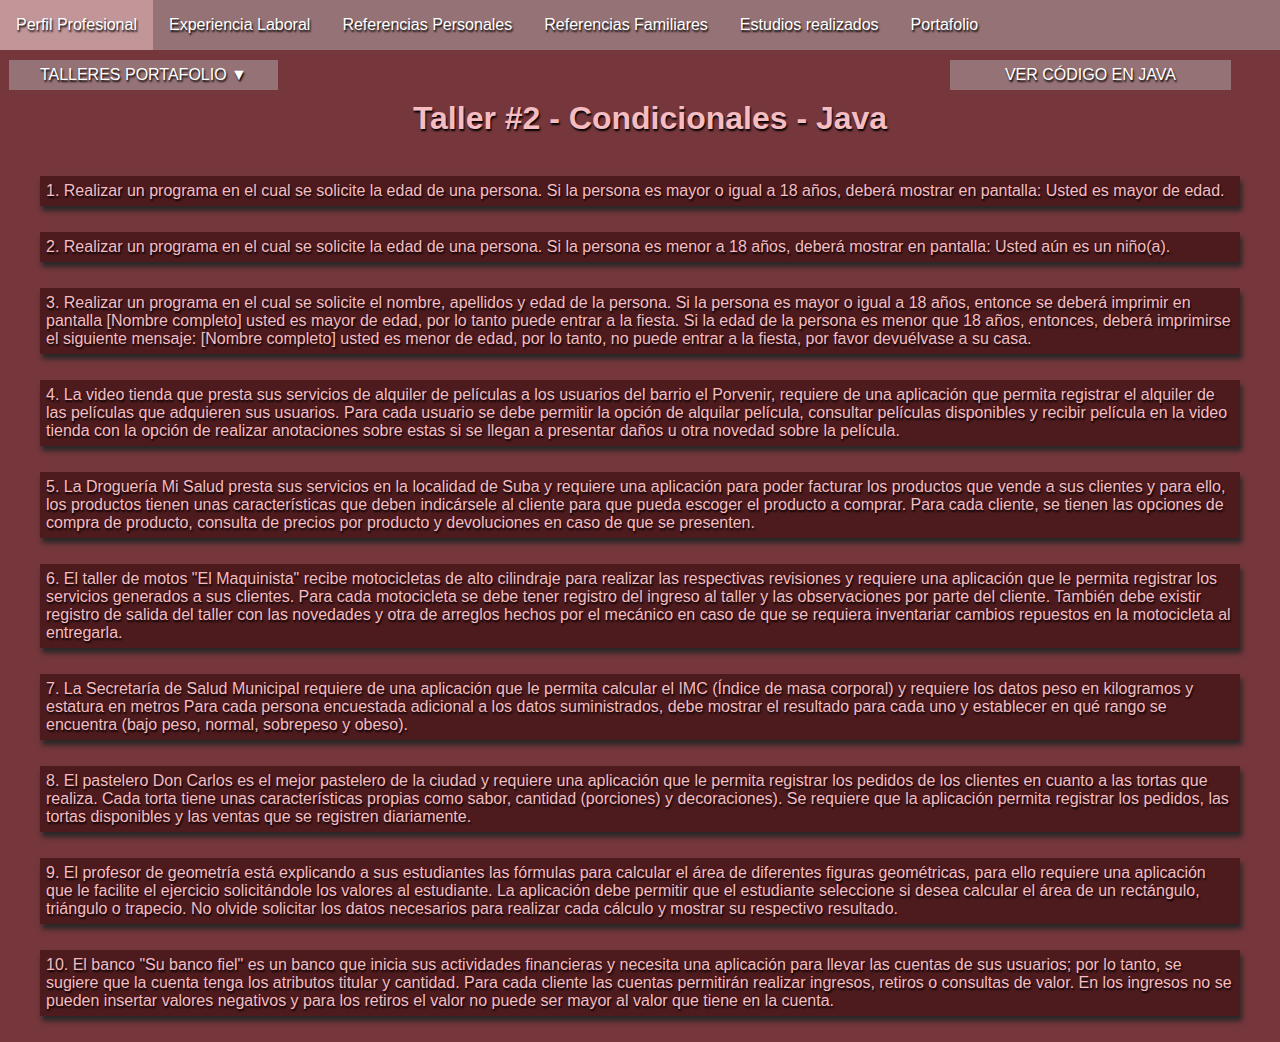
<file: taller2Java.html>
<!DOCTYPE html>
<!DOCTYPE html>
<html lang="en">

<head>
    <meta charset="UTF-8">
    <meta http-equiv="X-UA-Compatible" content="IE=edge">
    <meta name="viewport" content="width=device-width, initial-scale=1.0">
    <title>Hoja de vida</title>
    <link rel="stylesheet" href="estilos.css" type="text/css" />
    <script src="index.js"></script>
</head>

<body class="portafolio" id="color" onload="main()">
    <ul>
        <li><a href="index.html">Perfil Profesional</a></li>
        <li><a href="experiencia.html">Experiencia Laboral</a></li>
        <li><a href="refpersonales.html">Referencias Personales</a></li>
        <li><a href="reffamiliares.html">Referencias Familiares</a></li>
        <li><a href="estudios.html">Estudios realizados</a></li>
        <li><a href="taller1.html">Portafolio</a></li>
    </ul>

    <a href="taller2Java.html" class="portafolio-btn">VER CÓDIGO EN JAVA</a>
    <h1 class="contentprincipal">Taller #2 - Condicionales - Java</h1>

    <div class="dropdownportafolio">
        <button class="dropdownportafolio-btn">TALLERES PORTAFOLIO &#x25bc</button>
        <div class="dropdownportafolio-content">
            <li><a href="taller1.html">Taller #1 - Variables e impresión</a></li>
            <li><a href="taller2.html">Taller #2 - Condicionales</a></li>
            <li><a href="taller3.html">Taller #3 - Ciclos</a></li>
            <li><a href="taller4.html">Taller #4 - Arreglos</a></li>
        </div>
    </div>

    <div class="contentprincipalportafolio">
        <div class="contentportafolio">
            <p class="tituloportafolio">1. Realizar un programa en el cual se solicite la edad de una persona. Si la
                persona es mayor o igual a 18 años, deberá mostrar en pantalla: Usted es mayor de edad.</p>
            <Pre class="contenidoportafolio">
                    <code class="contenidoportafolio">
                        
                        package com.mycompany.taller2;

                        import java.util.Scanner;
                        
                        /**
                         *
                         * @author user
                         */
                        public class Taller2_P1 {
                        
                            public static void main(String[] args) {
                                Scanner input = new Scanner(System.in);
                                System.out.println("Digita tu edad");
                                int edad = input.nextInt();
                                
                                if (edad>=18){
                                    System.out.println("Usted es mayor de edad.");
                                }
                            }
                        
                        }
                    </code>
                </Pre>
        </div>

        <div class="contentportafolio">
            <p class="tituloportafolio">2. Realizar un programa en el cual se solicite la edad de una persona. Si la
                persona es menor a 18 años, deberá mostrar en pantalla: Usted aún es un niño(a).</p>
            <Pre class="contenidoportafolio">
                <code class="contenidoportafolio">
             
                package com.mycompany.taller2;

                import java.util.Scanner;
                
                /**
                 *
                 * @author user
                 */
                public class Taller2_P2 {
                
                    public static void main(String[] args) {
                        Scanner input = new Scanner(System.in);
                        System.out.println("Digita tu edad");
                        int edad = input.nextInt();
                
                        if (edad < 18) {
                            System.out.println("Usted aún es un niño(a)");
                        }
                    }
                
                }
                                    
                </code>
                </Pre>

        </div>
        <div class="contentportafolio">
            <p class="tituloportafolio">3. Realizar un programa en el cual se solicite el nombre, apellidos y edad de la
                persona. Si la persona es mayor o igual a 18 años, entonce se deberá imprimir en pantalla [Nombre
                completo] usted es mayor de edad, por lo tanto puede entrar a la fiesta. Si la edad de la persona es
                menor que 18 años, entonces, deberá imprimirse el siguiente mensaje: [Nombre completo] usted es menor de
                edad, por lo tanto, no puede entrar a la fiesta, por favor devuélvase a su casa.</p>
            <Pre class="contenidoportafolio">
                    <code class="contenidoportafolio">
 
                    package com.mycompany.taller2;

                    import java.util.Scanner;
                    
                    /**
                     *
                     * @author user
                     */
                    public class Taller2_P3 {
                    
                        public static void main(String[] args) {
                            Scanner input = new Scanner(System.in);
                            System.out.println("Digita tu nombre");
                            String nombre = input.nextLine();
                    
                            System.out.println("Digita tus apellidos");
                            String apellidos = input.nextLine();
                    
                            System.out.println("Digita tu edad");
                            int edad = input.nextInt();
                    
                            if (edad >= 18) {
                                System.out.println(nombre + " " + apellidos + " usted es mayor de edad, por lo tanto puede entrar a la fiesta.");
                            } else {
                                System.out.println(nombre + " " + apellidos + " usted es menor de edad, por lo tanto, no puede entrar a la fiesta, por favor devuélvase a su casa.");
                            }
                    
                        }
                    
                    }
                        
                    </code>
                </Pre>
        </div>

        <div class="contentportafolio">
            <p class="tituloportafolio">4. La video tienda que presta sus servicios de alquiler de películas a los
                usuarios del barrio el Porvenir, requiere de una aplicación que permita registrar el alquiler de las
                películas que adquieren sus usuarios. Para cada usuario se debe permitir la opción de alquilar película,
                consultar películas disponibles y recibir película en la video tienda con la opción de realizar
                anotaciones sobre estas si se llegan a presentar daños u otra novedad sobre la película.</p>
            <Pre class="contenidoportafolio">
                    <code class="contenidoportafolio">

                    package com.mycompany.taller2;

                    import java.util.Scanner;
                    
                    /**
                     *
                     * @author user
                     */
                    public class Taller2_P4 {
                    
                        public static void main(String[] args) {
                            Scanner input = new Scanner(System.in);
                            System.out.println("Digita tu nombre");
                            String nombre = input.nextLine();
                    
                            System.out.println("Hola " + nombre + ", bienvenido(a) a la Video Tienda Provenir");
                            System.out.println("Escoge una de la siguientes opciones");
                            System.out.println("1. Alquilar pelicula");
                            System.out.println("2. Consultar peliculas disponibles");
                            System.out.println("3. Recibir pelicula en la video tienda");
                            System.out.println("4. Salir del sistema");
                            int opcion = input.nextInt();
                            input.nextLine();
                            
                            switch (opcion) {
                                case 1:
                                    System.out.println("Digita el nombre de la pelicula que deseas alquilar");
                                    String nombrePelicula = input.nextLine();
                                    System.out.println("La pelicula " + nombrePelicula + " será reservada a tu nombre");
                                    break;
                                case 2:
                                    System.out.println("Las peliculas disponibles son: ");
                                    System.out.println("Piratas del caribe");
                                    System.out.println("Contra lo imposible");
                                    System.out.println("Batmam");
                                    System.out.println("The Northman");
                                    break;
                                case 3:
                                    System.out.println("Deseas realizar una anotación o novedad sobre la pelicula?");
                                    System.out.println("1. Si");
                                    System.out.println("2. No");
                                    int anotacionOpcion = input.nextInt();
                                    input.nextLine();
                                    if (anotacionOpcion == 1) {
                                        System.out.println("Realiza tu anotacion o novedad");
                                        String anotacion = input.nextLine();
                                        System.out.println("Tu anotación o novedad fue recibida satisfactoriamente");
                                    } else if (anotacionOpcion == 2) {
                                        System.out.println("Gracias por utilizar nuestros servicios, te esperamos pronto!");
                                    } else {
                                        System.out.println("Opción no válida");
                                    }
                                    break;
                                case 4:
                                    System.out.println("Gracias por utilizar nuestros servicios, te esperamos pronto!");
                                    break;
                                default:
                                    System.out.println("La opción no es válida");
                            }
                        }
                    }
                                                       
                    </code>
                </Pre>
        </div>

        <div class="contentportafolio">
            <p class="tituloportafolio">5. La Droguería Mi Salud presta sus servicios en la localidad de Suba y requiere
                una aplicación para poder facturar los productos que vende a sus clientes y para ello, los productos
                tienen unas características que deben indicársele al cliente para que pueda escoger el producto a
                comprar. Para cada cliente, se tienen las opciones de compra de producto, consulta de precios por
                producto y devoluciones en caso de que se presenten.</p>
            <Pre class="contenidoportafolio">
                    <code class="contenidoportafolio">

                    package com.mycompany.taller2;

                    import java.util.Scanner;
                    
                    /**
                     *
                     * @author user
                     */
                    public class Taller2_P5 {
                    
                        public static void main(String[] args) {
                            Scanner input = new Scanner(System.in);
                            System.out.println("Digita tu nombre");
                            String nombre = input.nextLine();
                    
                            System.out.println("Hola " + nombre + ", bienvenido(a) a la Droguería Mi Salud");
                            System.out.println("Escoge la opción que deseas realizar ");
                            System.out.println("1. Compra de producto");
                            System.out.println("2. Consulta de precios por producto");
                            System.out.println("3. Devoluciones");
                            System.out.println("4. Salir del sistema");
                            int opcion = input.nextInt();
                            input.nextLine();
                            switch (opcion) {
                                case 1:
                                    System.out.println("Digita el número del producto que deseas comprar");
                                    System.out.println("1. Crema Dental");
                                    System.out.println("2. Toallitas Humedas");
                                    System.out.println("3. Dulcolax");
                                    System.out.println("4. Metronidazol");
                                    System.out.println("5. Pedialyte");
                                    int compra = input.nextInt();
                                    switch (compra) {
                                        case 1:
                                            System.out.println("Tu Crema Dental fue agregada correctamente y su costo es de $11.600");
                                            break;
                                        case 2:
                                            System.out.println("Tus Toallitas Humedas fue agregada correctamente y su costo es de $8.500");
                                            break;
                                        case 3:
                                            System.out.println("Tu Dulcolax fue agregada correctamente y su costo es de $18.000");
                                            break;
                                        case 4:
                                            System.out.println("Tu Metronidazol fue agregada correctamente y su costo es de $5.500");
                                            break;
                                        case 5:
                                            System.out.println("Tu Pedialyte fue agregada correctamente y su costo es de $6.800");
                                            break;
                                        default:
                                            System.out.println("La opción no es válida");
                                    }
                                    break;
                                case 2:
                                    System.out.println("A continuación te mostraremos los precios de cada producto");
                                    System.out.println("1. Crema Dental: $11.600");
                                    System.out.println("2. Toallitas Humedas: $8.500");
                                    System.out.println("3. Dulcolax: $18.000");
                                    System.out.println("4. Metronidazol: $5.500");
                                    System.out.println("5. Pedialyte: $6.800");
                                    input.nextLine();
                                    break;         
                                case 3:
                                    System.out.println("Digita el numero del producto que deseas devolver");
                                    System.out.println("1. Crema Dental");
                                    System.out.println("2. Toallitas Humedas");
                                    System.out.println("3. Dulcolax");
                                    System.out.println("4. Metronidazol");
                                    System.out.println("5. Pedialyte");
                                    int devolucion = input.nextInt();
                                    switch (devolucion) {
                                        case 1:
                                            System.out.println("Tu Crema Dental fue devuelta exitosamente");
                                            break;
                                        case 2:
                                            System.out.println("Tus Toallitas Humedas fueron devueltas exitosamente");
                                            break;
                                        case 3:
                                            System.out.println("Tu Dulcolax fue devuelto exitosamente");
                                            break;
                                        case 4:
                                            System.out.println("Tu Metronidazol fue devuelto exitosamente");
                                            break;
                                        case 5:
                                            System.out.println("Tu Pedialyte fue devuelto exitosamente");
                                        default:
                                            System.out.println("La opción no es válida");
                                    }
                                    break;
                                case 4:
                                    System.out.println("Gracias por utilizar nuestros servicios");
                                    break;
                                default:
                                    System.out.println("La opción seleccionada no es válida");
                            }
                        }
                    
                    }
                        
                    
                    </code>
                </Pre>
        </div>

        <div class="contentportafolio">
            <p class="tituloportafolio">6. El taller de motos "El Maquinista" recibe motocicletas de alto cilindraje
                para realizar las respectivas revisiones y requiere una aplicación que le permita registrar los
                servicios generados a sus clientes. Para cada motocicleta se debe tener registro del ingreso al taller y
                las observaciones por parte del cliente. También debe existir registro de salida del taller con las
                novedades y otra de arreglos hechos por el mecánico en caso de que se requiera inventariar cambios
                repuestos en la motocicleta al entregarla. </p>
            <Pre class="contenidoportafolio">
                    <code class="contenidoportafolio">

                    package com.mycompany.taller2;

                    import java.util.Scanner;
                    
                    /**
                     *
                     * @author user
                     */
                    public class Taller2_P6 {
                    
                        public static void main(String[] args) {
                            Scanner input = new Scanner(System.in);
                            boolean motoIngresada = false;
                    
                            System.out.println("Hola, bienvenido(a) al taller El Maquinista");
                            System.out.println("Escoge la opción que deseas realizar");
                            System.out.println("1. Ingreso al taller");
                            System.out.println("2. Salida del taller");
                            System.out.println("3. Arreglos hechos por el mecánico");
                            int opcion = input.nextInt();
                            input.nextLine();
                            
                            switch (opcion) {
                                case 1:
                                    System.out.println("Digite el nombre del cliente");
                                    String nombreCliente = input.nextLine();
                                    
                                    System.out.println("Digite el modelo de la motocicleta");
                                    String modeloMoto = input.nextLine();
                                    
                                    System.out.println("Digite las observaciones realizadas por el cliente");
                                    String observaciones = input.nextLine();
                                    
                                    motoIngresada = true;
                                    System.out.println("La motocicleta perteneciente al señor(a) "+nombreCliente+" modelo "+modeloMoto+" fué ingresada correctamente");
                                    break;
                                case 2:
                                    System.out.println("La motocicleta ya fué ingresada? Responda true o false");
                                    motoIngresada = input.nextBoolean(); 
                                    input.nextLine();
                                    if (motoIngresada==true) {
                                        System.out.println("Digite el nombre del cliente");
                                        nombreCliente = input.nextLine();
                                        System.out.println("Digite el modelo de la motocicleta");
                                        modeloMoto = input.nextLine();
                                        System.out.println("Digite las novedades de la motocicleta");
                                        String novedades = input.nextLine();
                                        System.out.println("La motocicleta perteneciente al señor(a) "+ nombreCliente+" modelo "+modeloMoto+" tiene las siguientes novedades "+novedades);
                                    }else{
                                        System.out.println("La moto no ha ingresado al taller");
                                    }
                                    break;
                                case 3:
                                    System.out.println("Se realizó algún cambio de piezas true o false?");
                                    boolean cambioPiezas = input.nextBoolean();
                                    input.nextLine();
                                    if (cambioPiezas==true) {
                                        System.out.println("Digite las piezas que fueron reemplazadas");
                                        String piezasReemplazadas = input.nextLine();
                                        System.out.println("Las piezas que fueron reemplazadas son: "+piezasReemplazadas);
                                    }else{
                                        System.out.println("Ninguna pieza fue reemplazada");
                                    }
                                    break;
                                default:
                                    System.out.println("La opción no es válida");
                            }
                        }
                    
                    }
                    
                    </code>
                </Pre>
        </div>

        <div class="contentportafolio">
            <p class="tituloportafolio">7. La Secretaría de Salud Municipal requiere de una aplicación que le permita
                calcular el IMC (Índice de masa corporal) y requiere los datos peso en kilogramos y estatura en metros
                Para cada persona encuestada adicional a los datos suministrados, debe mostrar el resultado para cada
                uno y establecer en qué rango se encuentra (bajo peso, normal, sobrepeso y obeso). </p>
            <Pre class="contenidoportafolio">
                    <code class="contenidoportafolio">

                        package com.mycompany.taller2;

                        import java.util.Scanner;
                        
                        /**
                         *
                         * @author user
                         */
                        public class Taller2_P7 {
                        
                            public static void main(String[] args) {
                                Scanner input = new Scanner(System.in);
                                System.out.println("Digita tu nombre");
                                String nombre = input.nextLine();
                                
                                System.out.println("Hola "+nombre+", bienvenido(a) a la Secretaria de Salud Municipal");
                                System.out.println("Para calular tu IMC (índice de masa corporal) digita tu peso en kilogramos");
                                double peso = input.nextDouble();
                                System.out.println("Digita tu estatura en metros");
                                double estatura = input.nextDouble();
                                
                                double estaturaCuadrado = Math.pow(estatura, 2);
                                double imc = peso/estaturaCuadrado;
                                
                                
                                if (imc<18.5) {
                                    System.out.println("Bajo peso");
                                    
                                }else if(imc>=18.5 && imc<=24.9){
                                    System.out.println("Normal");
                                    
                                }else if(imc>=25.0 && imc<=29.9){
                                    System.out.println("Sobrepeso");
                                    
                                }else if(imc>=30.0){
                                    System.out.println("Obeso");
                                    
                                }
                            }
                        
                        }
                    
                    </code>
                </Pre>
        </div>

        <div class="contentportafolio">
            <p class="tituloportafolio">8. El pastelero Don Carlos es el mejor pastelero de la ciudad y requiere una
                aplicación que le permita registrar los pedidos de los clientes en cuanto a las tortas que realiza. Cada
                torta tiene unas características propias como sabor, cantidad (porciones) y decoraciones). Se requiere
                que la aplicación permita registrar los pedidos, las tortas disponibles y las ventas que se registren
                diariamente. </p>
            <Pre class="contenidoportafolio">
                    <code class="contenidoportafolio">

                        package com.mycompany.taller2;

                        import java.util.Scanner;
                        
                        /**
                         *
                         * @author user
                         */
                        public class Taller2_P8 {
                        
                            public static void main(String[] args) {
                                Scanner input = new Scanner(System.in);
                                int ventas = 50;
                        
                                System.out.println("Pasteleria Don Carlos");
                                System.out.println("Escoge una de la siguientes opciones");
                                System.out.println("1. Registrar pedidos");
                                System.out.println("2. Tortas disponible");
                                System.out.println("3. Ventas diarias");
                                System.out.println("4. Salir del sistema");
                                int opcion = input.nextInt();
                                input.nextLine();
                        
                                switch (opcion) {
                                    case 1:
                                        System.out.println("Digite el nombre del cliente");
                                        String cliente = input.nextLine();
                                        System.out.println("Digite la torta solicitada por el cliente");
                                        int torta = input.nextInt();
                        
                                        if (torta == 1) {
                                            System.out.println("La torta cheesecake de fresa con decoración de rosas por 10 porciones para el cliente " + cliente + " fué registrada correctamente");
                                        } else if (torta == 2) {
                                            System.out.println("La torta de tres leches con decoración en cobertura de chocolate por 8 porciones para el cliente " + cliente + " fué registrada correctamente");
                                        } else if (torta == 3) {
                                            System.out.println("La torta mousse de Chocolate y baileys con decoración en fondant por 15 porciones para el cliente " + cliente + " fué registrada correctamente");
                                        } else if (torta == 4) {
                                            System.out.println("La tarta de manzana con decoración en hojaldre por 6 porciones para el cliente " + cliente + " fué registrada correctamente");
                                        } else if (torta == 5) {
                                            System.out.println("Tarta de limon con decoracion de frutas citricas por 5 porciones para el cliente " + cliente + " fué registrada correctamente");
                                        } else {
                                            System.out.println("La opción no es válida");
                                        }
                                        break;
                                    case 2:
                                        System.out.println("Las tortas disponibles son: ");
                                        System.out.println("1. Cheesecake de fresa con decoración de rosas por 10 porciones");
                                        System.out.println("2. Torta de tres leches con decoración en cobertura de chocolate por 8 porciones");
                                        System.out.println("3. Mousse de Chocolate y baileys con decoración en fondant por 15 porciones");
                                        System.out.println("4. Tarta de manzana con decoración en hojaldre por 6 porciones");
                                        System.out.println("5. Tarta de limon con decoracion de frutas citricas por 5 porciones");
                                        break;
                                    case 3:
                                        System.out.println("Registrar las ventas de hoy");
                                        int ventasHoy = input.nextInt();
                                        ventas = ventas + ventasHoy;
                                        System.out.println("Las ventas actuales son: " + ventas);
                                        break;
                                    case 4:
                                        System.out.println("Haz salido del sistema");
                                        break;
                                    default:
                                        System.out.println("La opción no es válida");
                                }
                        
                            }
                        
                        }

                    </code>
                </Pre>
        </div>

        <div class="contentportafolio">
            <p class="tituloportafolio">9. El profesor de geometría está explicando a sus estudiantes las fórmulas para
                calcular el área de diferentes figuras geométricas, para ello requiere una aplicación que le facilite el
                ejercicio solicitándole los valores al estudiante. La aplicación debe permitir que el estudiante
                seleccione si desea calcular el área de un rectángulo, triángulo o trapecio. No olvide solicitar los
                datos necesarios para realizar cada cálculo y mostrar su respectivo resultado. </p>
            <Pre class="contenidoportafolio">
                    <code class="contenidoportafolio">

                    package com.mycompany.taller2;

                    import java.util.Scanner;
                    
                    /**
                     *
                     * @author user
                     */
                    public class Taller2_P9 {
                    
                        public static void main(String[] args) {
                            Scanner input = new Scanner(System.in);
                            System.out.println("Calcula el área para las figuras geométricas");
                            System.out.println("Selecciona la figura de la cual deseas calcular el área");
                            System.out.println("1. Rectángulo");
                            System.out.println("2. Triángulo");
                            System.out.println("3. Trapecio");
                            int opcion = input.nextInt();
                    
                            switch (opcion) {
                                case 1:
                                    System.out.println("Digita la base del rectángulo en centimetros");
                                    int base = input.nextInt();
                                    System.out.println("Digita la altura del restángulo en centimetros");
                                    int altura = input.nextInt();
                                    double area = base * altura;
                                    System.out.println("El área del rectángulo es: " + area + " cm^2");
                                    break;
                                case 2:
                                    System.out.println("Digita la base del triángulo en centimetros");
                                    base = input.nextInt();
                                    System.out.println("Digita la altura del triángulo en centimetros");
                                    altura = input.nextInt();
                                    area = (base * altura) / 2;
                                    System.out.println("El área del triángulo es: " + area + " cm^2");
                                    break;
                                case 3:
                                    System.out.println("Digita la base 1 del trapecio en centimetros");
                                    base = input.nextInt();
                                    System.out.println("Digita la base 2 del trapecio en centimetros");
                                    int baseDos = input.nextInt();
                                    System.out.println("Digita la altura del trapecio en centimetros");
                                    altura = input.nextInt();
                                    area = ((base + baseDos) * altura) / 2;
                                    System.out.println("El área del trapecio es: " + area + " cm^2");
                                    break;
                                default:
                                    System.out.println("La opción no es válida");
                            }
                    
                        }
                    
                    }

                    </code>
                </Pre>
        </div>

        <div class="contentportafolio">
            <p class="tituloportafolio">10. El banco "Su banco fiel" es un banco que inicia sus actividades financieras
                y necesita una aplicación para llevar las cuentas de sus usuarios; por lo tanto, se sugiere que la
                cuenta tenga los atributos titular y cantidad. Para cada cliente las cuentas permitirán realizar
                ingresos, retiros o consultas de valor. En los ingresos no se pueden insertar valores negativos y para
                los retiros el valor no puede ser mayor al valor que tiene en la cuenta. </p>
            <Pre class="contenidoportafolio">
                    <code class="contenidoportafolio">
	
                    package com.mycompany.taller2;

                    import java.util.Scanner;
                    
                    /**
                     *
                     * @author user
                     */
                    public class Taller2_P10 {
                    
                        public static void main(String[] args) {
                            Scanner input = new Scanner(System.in);
                            int cuenta = 2000000;
                    
                            System.out.println("Hola, bienvenido(a) a Tu Banco Fiel");
                            System.out.println("Escoge una de la siguientes opciones");
                            System.out.println("1. Ingresos");
                            System.out.println("2. Retiros");
                            System.out.println("3. Consultar valor");
                            System.out.println("4. Salir del sistema");
                            int opcion = input.nextInt();
                            input.nextLine();
                    
                            switch (opcion) {
                                case 1:
                                    System.out.println("Digita el valor a ingresar");
                                    int ingreso = input.nextInt();
                                    cuenta += ingreso;
                                    if (ingreso < 0) {
                                        System.out.println("No es posible ingresar valores negativos");
                                    } else {
                                        System.out.println("Su ingreso de $" + ingreso + " Se realizó satisfactoriamente, Actualmente tienes $" + cuenta + " en tu cuenta.");
                                    }
                                    break;
                                case 2:
                                    System.out.println("Digita en valor que deseas retirar");
                                    int retiro = input.nextInt();
                                    cuenta -= retiro;
                                    if (retiro > cuenta) {
                                        System.out.println("Tu retiro no se puede realizar, ya que el valor es mayor al que tienes disponible en tu cuenta");
                                    } else {
                                        System.out.println("Tu retiro de $" + retiro + " fué exitoso. Actualmente tienes $" + cuenta + " en tu cuenta.");
                                    }
                                    break;
                                case 3:
                                    System.out.println("El valor en tu cuenta es de: $" + cuenta);
                                    break;
                                case 4:
                                    System.out.println("Has salido del sistema!");
                                    break;
                                default:
                                    System.out.println("La opción no es válida");
                            }
                        }
                    
                    }

                    </code>
                </Pre>
        </div>
    </div>
</body>

</html>
</file>
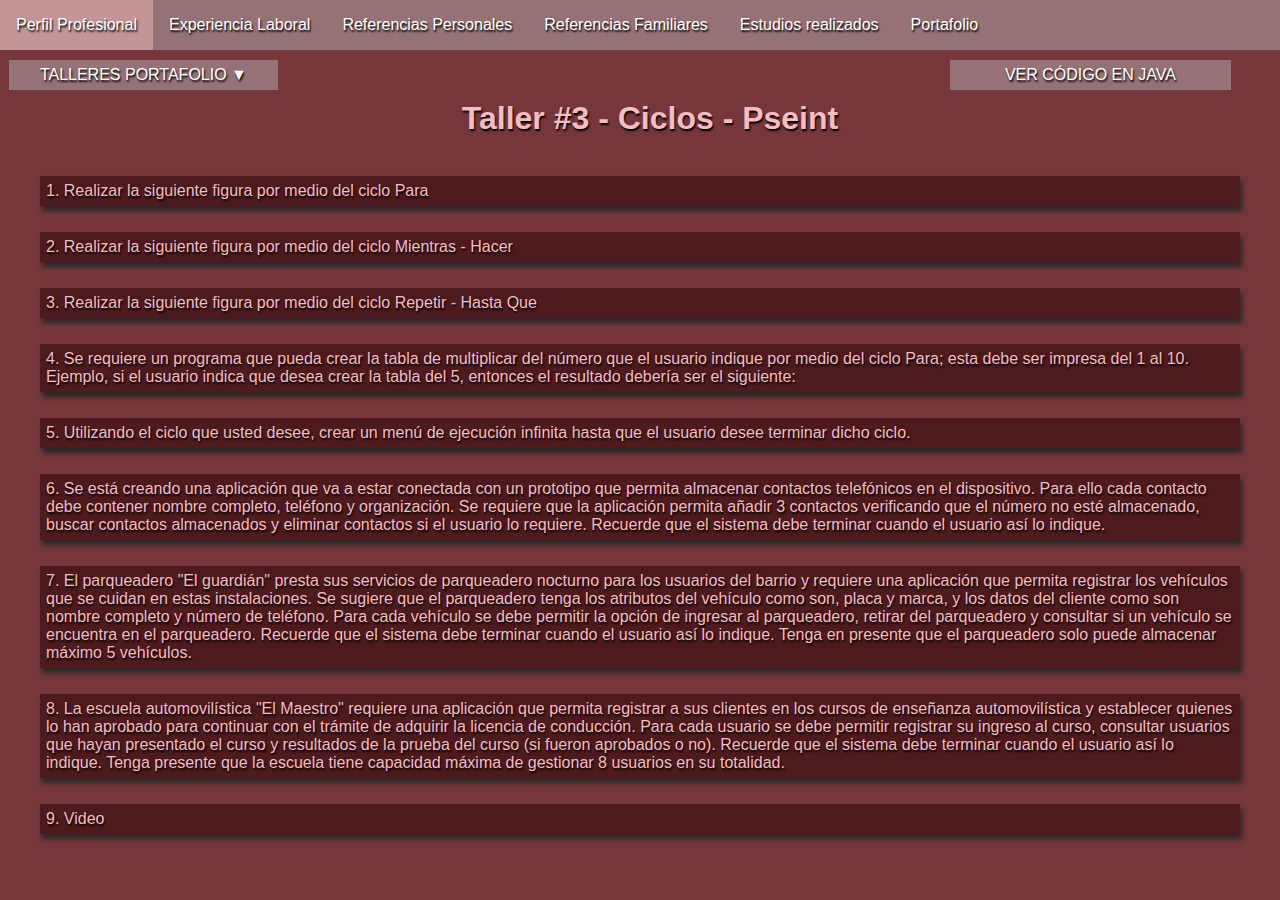
<file: taller3.html>
<!DOCTYPE html>
<!DOCTYPE html>
<html lang="en">

<head>
    <meta charset="UTF-8">
    <meta http-equiv="X-UA-Compatible" content="IE=edge">
    <meta name="viewport" content="width=device-width, initial-scale=1.0">
    <title>Hoja de vida</title>
    <link rel="stylesheet" href="estilos.css" type="text/css" />
    <script src="index.js"></script>
</head>

<body class="portafolio" id="color" onload="main()">
    <ul>
        <li><a href="index.html">Perfil Profesional</a></li>
        <li><a href="experiencia.html">Experiencia Laboral</a></li>
        <li><a href="refpersonales.html">Referencias Personales</a></li>
        <li><a href="reffamiliares.html">Referencias Familiares</a></li>
        <li><a href="estudios.html">Estudios realizados</a></li>
        <li><a href="taller1.html">Portafolio</a></li>
    </ul>

    <a href="taller3Java.html" class="portafolio-btn">VER CÓDIGO EN JAVA</a>
    <h1 class="contentprincipal">Taller #3 - Ciclos - Pseint</h1>

    <div class="dropdownportafolio">
        <button class="dropdownportafolio-btn">TALLERES PORTAFOLIO &#x25bc</button>
        <div class="dropdownportafolio-content">
            <li><a href="taller1.html">Taller #1 - Variables e impresión</a></li>
            <li><a href="taller2.html">Taller #2 - Condicionales</a></li>
            <li><a href="taller3.html">Taller #3 - Ciclos</a></li>
            <li><a href="taller4.html">Taller #4 - Arreglos</a></li>
        </div>
    </div>

    <div class="contentprincipalportafolio">
        <div class="contentportafolio">
            <p class="tituloportafolio">1. Realizar la siguiente figura por medio del ciclo Para </p>
            <Pre class="contenidoportafolio">
                    <code class="contenidoportafolio">

                                    *
                                    **
                                    ***
                                    ****
                                    *****
                                    ******
                                    *******
                                    ********
                                    *********
                                    **********


                    Proceso Taller3_P1
                        Definir i Como Entero;
                        Definir j Como Entero;
                        Para i<-1 Hasta 10 Con Paso 1 Hacer
                            Para j<-1 Hasta i Con Paso 1 Hacer
                                Escribir "*" Sin Saltar;
                            FinPara
                            Escribir " ";
                        FinPara
                    FinProceso
                    
                    </code>
                </Pre>
        </div>

        <div class="contentportafolio">
            <p class="tituloportafolio">2. Realizar la siguiente figura por medio del ciclo Mientras - Hacer</p>
            <Pre class="contenidoportafolio">
                    <code class="contenidoportafolio">


                                             *
                                            **
                                           ***
                                          ****
                                         *****
                                        ******
                                       *******
                                      ********
                                     *********
                                    **********

                    Proceso Taller3_P2
                        Definir i Como Entero;
                        Definir j Como Entero;
                        Definir k Como Entero;
                        i<-10;
                        Mientras i>0 Hacer
                            i<-i-1;
                            j<-1;
                            Mientras j<=i+1 Hacer
                                j<-j+1;
                                Escribir " " Sin Saltar;
                                k<-1;
                            FinMientras
                            Mientras k<11-i Hacer
                                k<-k+1;
                                Escribir "*" Sin Saltar;
                            FinMientras
                            Escribir " ";
                        FinMientras
                    FinProceso
                    

                    </code>
                </Pre>
        </div>

        <div class="contentportafolio">
            <p class="tituloportafolio">3. Realizar la siguiente figura por medio del ciclo Repetir - Hasta Que</p>
            <Pre class="contenidoportafolio">
                    <code class="contenidoportafolio">



                                       *
                                      ***
                                     *****
                                    *******
                                   *********
                                  ***********
                                 *************
                                ***************
                               *****************
                              *******************
                             *********************
                                      ***
                                      ***
                                     *****
                                    *******
                        

                    Proceso Taller3_P3
                        Definir i Como Entero;
                        Definir j Como Entero;
                        Definir k Como Entero;
                        Definir l Como Entero;
                        Definir m Como Entero;
                        Definir n Como Entero;
                        Definir p Como Entero;
                        i<-22;
                        
                        Repetir
                            i<-i-2;
                            j<-1;
                            Repetir
                                j<-j+2;
                                Escribir " " Sin Saltar;
                                k<-1;
                            Hasta Que j>i+1
                            Repetir
                                Escribir "*" Sin Saltar;
                                k<-k+1;
                            Hasta Que k>=22-i
                            Escribir " ";
                        Hasta Que i<=0
                        
                        l<-10;
                        p<-1;
                        
                        Repetir
                            l<-l-2;
                            m<-1;
                            si l<=2 Entonces
                                Repetir
                                    m<-m+2;
                                    Escribir " " Sin Saltar;
                                    n<-1;
                                Hasta Que m>l+14
                                Repetir
                                    n<-n+2;
                                    Escribir "*" Sin Saltar;
                                Hasta Que  n>=13-l
                                Escribir " ";
                            SiNo
                                Repetir
                                    Escribir " " Sin Saltar;
                                    n<-1;
                                    m<-m+1;
                                Hasta Que m>9
                                Repetir
                                    n<-n+2;
                                    Escribir "*" Sin Saltar;
                                Hasta Que n>=8-(p+1)
                                Escribir " ";
                            FinSi
                            l<-l-1;
                        Hasta Que l<0
                    
                    FinProceso

                    </code>
                </Pre>
        </div>

        <div class="contentportafolio">
            <p class="tituloportafolio">4. Se requiere un programa que pueda crear la tabla de multiplicar del número
                que el usuario indique por medio del ciclo Para; esta debe ser impresa del 1 al 10. Ejemplo, si el
                usuario indica que desea crear la tabla del 5, entonces el resultado debería ser el siguiente:</p>
            <Pre class="contenidoportafolio">
                    <code class="contenidoportafolio">

                                       1 X 5 = 5
                                       2 X 5 = 10
                                       3 X 5 = 15
                                       4 X 5 = 20
                                       5 X 5 = 25
                                       6 X 5 = 30
                                       7 X 5 = 35
                                       8 X 5 = 40
                                       9 X 5 = 45
                                       10 X 5 = 50


                    Proceso Taller3_P4
                        Definir i Como Entero;
                        Definir n Como Entero;
                        
                        Escribir "Digita el número de la tabla de multiplicar que deseas crear: ";
                        Leer n;
                        Limpiar Pantalla;
                        
                        Para i<-1 Hasta 10 Con Paso 1 Hacer
                            Escribir i, " * ", n, " = ", i*n;
                        FinPara
                    FinProceso
                    
                    </code>
                </Pre>
        </div>

        <div class="contentportafolio">
            <p class="tituloportafolio">5. Utilizando el ciclo que usted desee, crear un menú de ejecución infinita
                hasta que el usuario desee terminar dicho ciclo.</p>
            <Pre class="contenidoportafolio">
                    <code class="contenidoportafolio">

                                    Menú de usuario
                                    1. Captura nombre
                                    2. Saludar persona
                                    3. Salir del sistema



                                Proceso Taller3_P5
                                    Definir salir Como Logico;
                                    Definir opcion Como Entero;
                                    Definir nombre Como Caracter;
                                    
                                    salir<-Verdadero;
                                    
                                    Mientras salir=Verdadero Hacer
                                        Escribir "MENÚ DE USUARIO";
                                        Escribir "1. Captura nombre";
                                        Escribir "2. Saludar persona";
                                        Escribir "3. Salir del sistema";
                                        Leer opcion;
                                        Limpiar Pantalla;
                                
                                        Segun opcion Hacer
                                            1:
                                                Escribir "Digita tu nombre";
                                                Leer nombre;
                                                Limpiar Pantalla;
                                            2:
                                                Escribir "Digita tu nombre";
                                                Leer nombre;
                                                Escribir "Hola ",nombre, "!";
                                            3:
                                                salir<-Falso;
                                            De Otro Modo:
                                                Escribir "La opción no es válida";
                                        FinSegun
                                    FinMientras
                                FinProceso
                    
                    </code>
                </Pre>
        </div>

        <div class="contentportafolio">
            <p class="tituloportafolio">6. Se está creando una aplicación que va a estar conectada con un prototipo que
                permita almacenar contactos telefónicos en el dispositivo. Para ello cada contacto debe contener nombre
                completo, teléfono y organización. Se requiere que la aplicación permita añadir 3 contactos verificando
                que el número no esté almacenado, buscar contactos almacenados y eliminar contactos si el usuario lo
                requiere. Recuerde que el sistema debe terminar cuando el usuario así lo indique.</p>
            <Pre class="contenidoportafolio">
                    <code class="contenidoportafolio">
                                    
                    Proceso Taller3_P6
                        Definir salir Como Logico;
                        Definir opcion Como Entero;
                        Definir nombre1 Como Caracter;
                        Definir telefono1 Como Caracter;
                        Definir organizacion1 Como Caracter;
                        Definir nombre2 Como Caracter;
                        Definir telefono2 Como Caracter;
                        Definir organizacion2 Como Caracter;
                        Definir nombre3 Como Caracter;
                        Definir telefono3 Como Caracter;
                        Definir organizacion3 Como Caracter;
                        Definir i Como Entero;
                        Definir j Como Entero;
                        Definir opcion2 Como Entero;
                        
                        salir<-Verdadero;
                        
                        Mientras salir=Verdadero Hacer
                            Escribir "CONTACTOS TELEFÓNICOS";
                            Escribir "1. Almacenar contactos";
                            Escribir "2. Verificar que el número no esté almacenado";
                            Escribir "3. Buscar contactos almacenados";
                            Escribir "4. Eliminar contactos";
                            Escribir "5. Salir del sistema";
                            Leer opcion;
                            Limpiar Pantalla;
                            Segun opcion Hacer
                                1:
                                    i<-0;
                                    Mientras i<=3 Hacer
                                        Escribir  "ALMACENAR CONTACTOS";
                                        Escribir "Digite el nombre";
                                        Escribir "Digite el telefono";
                                        Escribir "Digite la organización";
                                        i<-i+1;
                                        Si i=1 Entonces
                                            Leer nombre1;
                                            Leer telefono1;
                                            Leer organizacion1;
                                        SiNo
                                            si i=2 Entonces
                                                Leer nombre2;
                                                Leer telefono2;
                                                Leer organizacion2;
                                            SiNo
                                                si i=3 Entonces
                                                    Leer nombre3;
                                                    Leer telefono3;
                                                    Leer organizacion3;
                                                FinSi
                                            FinSi
                                        FinSi
                                    FinMientras
                                    
                                2:
                                    Escribir "Verificacion";
                                    Si telefono1=telefono2 Entonces
                                        Escribir "El telefono de ",nombre1," y el de ",nombre2," estan repetidos";
                                    SiNo
                                        Si telefono1=telefono3 Entonces
                                            Escribir "El telefono de ",nombre1," y el de ",nombre3," estan repetidos";
                                        SiNo
                                            Si telefono2=telefono3 Entonces
                                                Escribir "El telefono de ",nombre2," y el de ",nombre3," estan repetidos";
                                            SiNo
                                                Escribir "Ningún telefono se encuentra repetido";
                                            FinSi
                                        FinSi
                                    FinSi
                                3:
                                    Escribir "CONTACTOS ALMACENADOS";
                                    Escribir ":::::::::: CONTACTO 1 ::::::::::";
                                    Escribir nombre1;
                                    Escribir telefono1;
                                    Escribir organizacion1;
                                    Escribir ":::::::::: CONTACTO 2 ::::::::::";
                                    Escribir nombre2;
                                    Escribir telefono2;
                                    Escribir organizacion2;
                                    Escribir ":::::::::: CONTACTO 3 ::::::::::";
                                    Escribir nombre3;
                                    Escribir telefono3;
                                    Escribir organizacion3;
                                4:
                                    Escribir "Digite el numero del contacto desea eliminar";
                                    Escribir "1.",nombre1;
                                    Escribir "2.",nombre2;
                                    Escribir "3.",nombre3;
                                    Leer opcion2;
                                    Segun opcion2 Hacer
                                        1:
                                            nombre1<-" ";
                                            telefono1<-" ";
                                            organizacion1<-" ";
                                            
                                            Escribir "El contacto de la opción 1 fue eliminado correctamente";
                                            
                                        2:
                                            nombre2<-" ";
                                            telefono2<-" ";
                                            organizacion2<-" ";
                                            
                                            Escribir "El contacto de la opción 2 fue eliminado correctamente";
                                        3:
                                            nombre3<-" ";
                                            telefono3<-" ";
                                            organizacion3<-" ";
                                            
                                            Escribir "El contacto de la opción 3 fue eliminado correctamente";
                                        De Otro Modo:
                                            Escribir "La opción no es válida";
                                    FinSegun
                                5:
                                    Escribir  "Has salido del sistema!";
                                    salir<-Falso;
                                    
                                De Otro Modo:
                                    Escribir "La opción no es válida";
                            FinSegun
                        FinMientras
                    FinProceso
                    
                    </code>
                </Pre>
        </div>

        <div class="contentportafolio">
            <p class="tituloportafolio">7. El parqueadero "El guardián" presta sus servicios de parqueadero nocturno
                para los usuarios del barrio y requiere una aplicación que permita registrar los vehículos que se cuidan
                en estas instalaciones. Se sugiere que el parqueadero tenga los atributos del vehículo como son, placa y
                marca, y los datos del cliente como son nombre completo y número de teléfono. Para cada vehículo se debe
                permitir la opción de ingresar al parqueadero, retirar del parqueadero y consultar si un vehículo se
                encuentra en el parqueadero. Recuerde que el sistema debe terminar cuando el usuario así lo indique.
                Tenga en presente que el parqueadero solo puede almacenar máximo 5 vehículos.</p>
            <Pre class="contenidoportafolio">
                    <code class="contenidoportafolio">


                    Proceso Taller3_P7
                        Definir salir Como Logico;
                        Definir opcion Como Entero;
                        Definir nombre1 Como Caracter;
                        Definir telefono1 Como Caracter;
                        Definir placa1 Como Caracter;
                        Definir marca1 Como Caracter;
                        Definir nombre2 Como Caracter;
                        Definir telefono2 Como Caracter;
                        Definir placa2 Como Caracter;
                        Definir marca2 Como Caracter;
                        Definir nombre3 Como Caracter;
                        Definir telefono3 Como Caracter;
                        Definir placa3 Como Caracter;
                        Definir marca3 Como Caracter;
                        Definir nombre4 Como Caracter;
                        Definir telefono4 Como Caracter;
                        Definir placa4 Como Caracter;
                        Definir marca4 Como Caracter;
                        Definir nombre5 Como Caracter;
                        Definir telefono5 Como Caracter;
                        Definir placa5 Como Caracter;
                        Definir marca5 Como Caracter;
                        Definir i Como Entero;
                        Definir opcion2 Como Entero;
                        Definir placa Como Caracter;
                        
                        i<-0;
                        salir<-Verdadero;
                        
                        Mientras salir=Verdadero Hacer
                            Escribir "CONTACTOS TELEFÓNICOS";
                            Escribir "1. Ingresar al parqueadero";
                            Escribir "2. Retirar del paqueadero";
                            Escribir "3. Consultar si un vehiculo se encuentra en el parqueadero";
                            Escribir "4. Salir del sistema";
                            Leer opcion;
                            Limpiar Pantalla;
                            Segun opcion Hacer
                                1:
                                    Mientras i<=5 Hacer
                                        Escribir  "ALMACENAR CONTACTOS";
                                        Escribir "Digite la placa del vehículo";
                                        Escribir "Digite la marca del vehículo";
                                        Escribir "Digite el nombre del cliente";
                                        Escribir "Digite el teléfono del cliente";
                                        i<-i+1;
                                        Si i=1 Entonces
                                            Leer placa1;
                                            Leer marca1;
                                            Leer nombre1;
                                            Leer telefono1;
                                        SiNo
                                            si i=2 Entonces
                                                Leer placa2;
                                                Leer marca2;
                                                Leer nombre2;
                                                Leer telefono2;
                                            SiNo
                                                si i=3 Entonces
                                                    Leer placa3;
                                                    Leer marca3;
                                                    Leer nombre3;
                                                    Leer telefono3;
                                                SiNo
                                                    Si i=4 Entonces
                                                        Leer placa4;
                                                        Leer marca4;
                                                        Leer nombre4;
                                                        Leer telefono4;
                                                    SiNo
                                                        Si i=5 Entonces
                                                            Leer placa5;
                                                            Leer marca5;
                                                            Leer nombre5;
                                                            Leer telefono5;
                                                        FinSi
                                                    FinSi
                                                FinSi
                                            FinSi
                                        FinSi
                                    FinMientras
                                    
                                2:
                                    Escribir "Retirar";
                                    Escribir "Escoja de 1 a 5 de acuerdo a la placa, el vehículo que desea retirar";
                                    Escribir "1. ",placa1;
                                    Escribir "2. ",placa2;
                                    Escribir "3. ",placa3;
                                    Escribir "4. ",placa4;
                                    Escribir "5. ",placa5;
                                    Leer opcion2;
                                    
                                    Segun opcion2 Hacer
                                        1:
                                            nombre1<-" ";
                                            telefono1<-" ";
                                            placa1<-" ";
                                            marca1<-" ";
                                            Escribir "Su vehículo fué retirado exitosamente";
                                        2:
                                            nombre2<-" ";
                                            telefono2<-" ";
                                            placa2<-" ";
                                            marca2<-" ";
                                            Escribir "Su vehículo fué retirado exitosamente";
                                        3:
                                            nombre3<-" ";
                                            telefono3<-" ";
                                            placa3<-" ";
                                            marca3<-" ";
                                            Escribir "Su vehículo fué retirado exitosamente";
                                        4:
                                            nombre4<-" ";
                                            telefono4<-" ";
                                            placa4<-" ";
                                            marca4<-" ";
                                            Escribir "Su vehículo fué retirado exitosamente";
                                        5:
                                            nombre5<-" ";
                                            telefono5<-" ";
                                            placa5<-" ";
                                            marca5<-" ";
                                            Escribir "Su vehículo fué retirado exitosamente";
                                        De Otro Modo:
                                            Escribir "La opción no es válida";
                                    FinSegun
                                3:
                                    Escribir "CONSULTA SI UN VEHÍCULO SE ENCUENTRA EN EL PAQUEADERO";
                                    Escribir "Escriba el numero de la placa que desea consultar";
                                    leer placa;
                                    Si placa=placa1 Entonces
                                        Escribir "El velículo de placa ",placa1," marca ",marca1," perneciente a ", nombre1," se encuentra registrado en el parqueadero"; 
                                    SiNo
                                        Si placa=placa2 Entonces
                                            Escribir "El velículo de placa ",placa2," marca ",marca2," perneciente a ", nombre2," se encuentra registrado en el parqueadero";
                                        SiNo
                                            Si placa=placa3 Entonces
                                                Escribir "El velículo de placa ",placa3," marca ",marca3," perneciente a ", nombre3," se encuentra registrado en el parqueadero";
                                            SiNo
                                                Si placa=placa4 Entonces
                                                    Escribir "El velículo de placa ",placa4," marca ",marca4," perneciente a ", nombre4," se encuentra registrado en el parqueadero";
                                                SiNo
                                                    Si placa=placa5 Entonces
                                                        Escribir "El velículo de placa ",placa5," marca ",marca5," perneciente a ", nombre5," se encuentra registrado en el parqueadero";
                                                    SiNo
                                                        Escribir "El vehículo no se encuentra registrado en el parqueadero";
                                                    FinSi
                                                FinSi
                                            FinSi
                                        FinSi
                                    FinSi
                                4:
                                    Escribir  "Has salido del sistema!";
                                    salir<-Falso;
                                    
                                De Otro Modo:
                                    Escribir "La opción no es válida";
                            FinSegun
                        FinMientras
                    FinProceso
                    
                    
                    </code>
                </Pre>
        </div>

        <div class="contentportafolio">
            <p class="tituloportafolio">8. La escuela automovilística "El Maestro" requiere una aplicación que permita
                registrar a sus clientes en los cursos de enseñanza automovilística y establecer quienes lo han aprobado
                para continuar con el trámite de adquirir la licencia de conducción. Para cada usuario se debe permitir
                registrar su ingreso al curso, consultar usuarios que hayan presentado el curso y resultados de la
                prueba del curso (si fueron aprobados o no). Recuerde que el sistema debe terminar cuando el usuario así
                lo indique. Tenga presente que la escuela tiene capacidad máxima de gestionar 8 usuarios en su
                totalidad.</p>
            <Pre class="contenidoportafolio">
                    <code class="contenidoportafolio">

                    Proceso Taller3_P8
                        Definir salir Como Logico;
                        Definir opcion Como Entero;
                        Definir nombre1 Como Caracter;
                        Definir resultado1 Como Caracter;
                        Definir nombre2 Como Caracter;
                        Definir resultado2 Como Caracter;
                        Definir nombre3 Como Caracter;
                        Definir resultado3 Como Caracter;
                        Definir nombre4 Como Caracter;
                        Definir resultado4 Como Caracter;
                        Definir nombre5 Como Caracter;
                        Definir resultado5 Como Caracter;
                        Definir nombre6 Como Caracter;
                        Definir resultado6 Como Caracter;
                        Definir nombre7 Como Caracter;
                        Definir resultado7 Como Caracter;
                        Definir nombre8 Como Caracter;
                        Definir resultado8 Como Caracter;
                        Definir nombre Como Caracter;
                        Definir i Como Entero;
                        
                        resultado1<-"Aprobado";
                        resultado2<-"Reprobado";
                        resultado3<-"Aprobado";
                        resultado4<-"Aprobado";
                        resultado5<-"Aprobado";
                        resultado6<-"Reprobado";
                        resultado7<-"Aprobado";
                        resultado8<-"Aprobado";
                    
                        i<-0;
                        salir<-Verdadero;
                        
                        Mientras salir=Verdadero Hacer
                            Escribir "Bienvenido a la escuela El Maestro";
                            Escribir "1. Registrar su ingreso al curso";
                            Escribir "2. Consultar usuarios que hayan presentado el curso";
                            Escribir "3. Resultados de las pruebas del curso";
                            Escribir "4. Salir del sistema";
                            Leer opcion;
                            Segun opcion Hacer
                                1:
                                    Mientras i<=8 Hacer
                                        Escribir  "REGISTRAR SU INGRESO AL CURSO";
                                        Escribir "Digite su nombre";
                                        i<-i+1;
                                        Si i=1 Entonces
                                            Leer nombre1;
                                        SiNo
                                            si i=2 Entonces
                                                Leer nombre2;
                                            SiNo
                                                si i=3 Entonces
                                                    Leer nombre3;
                                                SiNo
                                                    Si i=4 Entonces
                                                        Leer nombre4;
                                                    SiNo
                                                        Si i=5 Entonces
                                                            Leer nombre5;
                                                        SiNo
                                                            Si i=6 Entonces
                                                                leer nombre6;
                                                            SiNo
                                                                Si i=7 Entonces
                                                                    leer nombre7;
                                                                SiNo
                                                                    Si i=8 Entonces
                                                                        leer nombre8;
                                                                    FinSi
                                                                FinSi
                                                            FinSi
                                                        FinSi
                                                    FinSi
                                                FinSi
                                            FinSi
                                        FinSi
                                    FinMientras
                                    
                                2:
                                    Escribir "USUARIOS QUE PRESENTARON EL CURSO";
                                    Escribir nombre1;
                                    Escribir nombre2;
                                    Escribir nombre3;
                                    Escribir nombre4;
                                    Escribir nombre5;
                                    Escribir nombre6;
                                    Escribir nombre7;
                                    Escribir nombre8;
                    
                                3:
                                    Escribir "RESULTADOS DE LAS PRUEBAS";
                                    Escribir "Digite el nombre del usuario que desea consultar";
                                    leer nombre;
                                    
                                    Si nombre=nombre1 Entonces
                                        Escribir "Para el usuario ",nombre1," el resultado de la prueba fué ",resultado1;
                                    SiNo
                                        Si nombre=nombre2 Entonces
                                            Escribir "Para el usuario ",nombre2," el resultado de la prueba fué ",resultado2;
                                        SiNo
                                            Si nombre=nombre3 Entonces
                                                Escribir "Para el usuario ",nombre3," el resultado de la prueba fué ",resultado3;
                                            SiNo
                                                Si nombre=nombre4 Entonces
                                                    Escribir "Para el usuario ",nombre4," el resultado de la prueba fué ",resultado4;
                                                SiNo
                                                    Si nombre=nombre5 Entonces
                                                        Escribir "Para el usuario ",nombre5," el resultado de la prueba fué ",resultado5;
                                                    SiNo
                                                        Si nombre=nombre6 Entonces
                                                            Escribir "Para el usuario ",nombre6," el resultado de la prueba fué ",resultado6;
                                                        SiNo
                                                            Si nombre=nombre7 Entonces
                                                                Escribir "Para el usuario ",nombre7," el resultado de la prueba fué ",resultado7;
                                                            SiNo
                                                                Si nombre=nombre8 Entonces
                                                                    Escribir "Para el usuario ",nombre8," el resultado de la prueba fué ",resultado8;
                                                                FinSi
                                                            FinSi
                                                        FinSi
                                                    FinSi
                                                FinSi
                                            FinSi
                                        FinSi
                                    FinSi
                                4:
                                    Escribir  "Has salido del sistema!";
                                    salir<-Falso;
                                De Otro Modo:
                                    Escribir "La opción no es válida";
                            FinSegun
                        FinMientras
                    FinProceso
                    
                    </code>
                </Pre>
        </div>

        <div class="contentportafolio">
            <p class="tituloportafolio">9. Video </p>
            <Pre class="contenidoportafolio">
                    <code class="contenidoportafolio">
                       <embed src="https://www.youtube.com/embed/qfNQxAX8X1I" type="" width="800" height="420">
                    </code>
                </Pre>
        </div>
    </div>
</body>

</html>
</file>
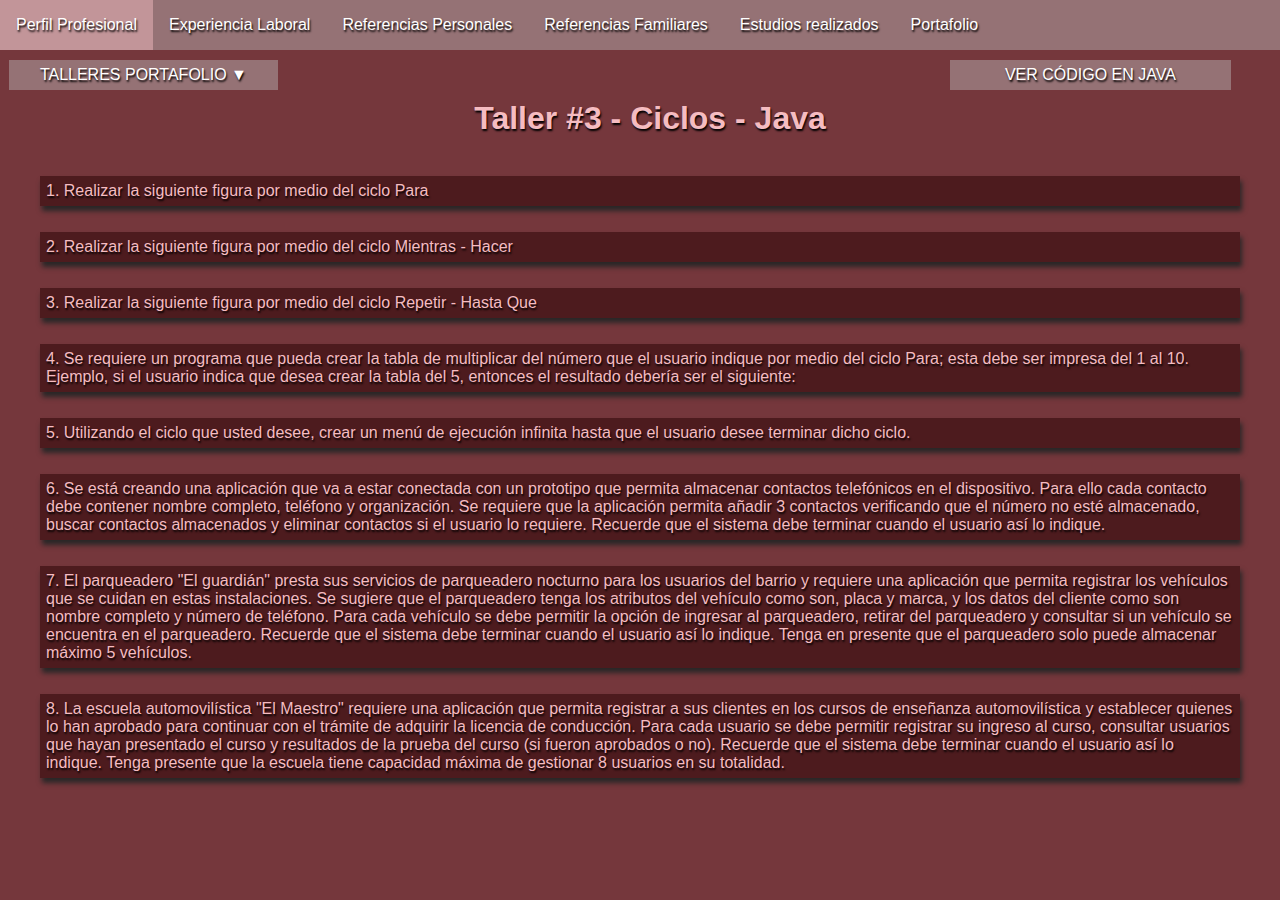
<file: taller3Java.html>
<!DOCTYPE html>
<!DOCTYPE html>
<html lang="en">

<head>
    <meta charset="UTF-8">
    <meta http-equiv="X-UA-Compatible" content="IE=edge">
    <meta name="viewport" content="width=device-width, initial-scale=1.0">
    <title>Hoja de vida</title>
    <link rel="stylesheet" href="estilos.css" type="text/css" />
    <script src="index.js"></script>
</head>

<body class="portafolio" id="color" onload="main()">
    <ul>
        <li><a href="index.html">Perfil Profesional</a></li>
        <li><a href="experiencia.html">Experiencia Laboral</a></li>
        <li><a href="refpersonales.html">Referencias Personales</a></li>
        <li><a href="reffamiliares.html">Referencias Familiares</a></li>
        <li><a href="estudios.html">Estudios realizados</a></li>
        <li><a href="taller1.html">Portafolio</a></li>
    </ul>

    <a href="taller3Java.html" class="portafolio-btn">VER CÓDIGO EN JAVA</a>
    <h1 class="contentprincipal">Taller #3 - Ciclos - Java</h1>

    <div class="dropdownportafolio">
        <button class="dropdownportafolio-btn">TALLERES PORTAFOLIO &#x25bc</button>
        <div class="dropdownportafolio-content">
            <li><a href="taller1.html">Taller #1 - Variables e impresión</a></li>
            <li><a href="taller2.html">Taller #2 - Condicionales</a></li>
            <li><a href="taller3.html">Taller #3 - Ciclos</a></li>
            <li><a href="taller4.html">Taller #4 - Arreglos</a></li>
        </div>
    </div>

    <div class="contentprincipalportafolio">
        <div class="contentportafolio">
            <p class="tituloportafolio">1. Realizar la siguiente figura por medio del ciclo Para </p>
            <Pre class="contenidoportafolio">
                    <code class="contenidoportafolio">

                                    *
                                    **
                                    ***
                                    ****
                                    *****
                                    ******
                                    *******
                                    ********
                                    *********
                                    **********


                    package com.mycompany.taller3;

                    import java.util.Scanner;
                    
                    /**
                     *
                     * @author user
                     */
                    public class Taller3_P1 {
                    
                        public static void main(String[] args) {
                            for (int i = 0; i <= 10; i++) {
                                for (int j = 0; j < i; j++) {
                                    System.out.print("*");
                                }
                                System.out.println(" ");
                            }
                        }
                    }
            
                    </code>
                </Pre>
        </div>

        <div class="contentportafolio">
            <p class="tituloportafolio">2. Realizar la siguiente figura por medio del ciclo Mientras - Hacer</p>
            <Pre class="contenidoportafolio">
                    <code class="contenidoportafolio">


                                             *
                                            **
                                           ***
                                          ****
                                         *****
                                        ******
                                       *******
                                      ********
                                     *********
                                    **********

                            package com.mycompany.taller3;

                            /**
                             *
                            * @author user
                            */
                            public class Taller3_P2 {
                                    
                                public static void main(String[] args) {
                                int i = 10;
                                    
                                while (i > 0) {
                                    i--;
                                    int j = 1;
                                        while (j <= i + 1) {
                                            j++;
                                            System.out.print(" ");
                                        }
                                        int k = 1;
                                        while (k < 11 - i) {
                                            k++;
                                            System.out.print("*");
                                        }
                                            System.out.println(" ");
                                        }
                                    }
                                    
                                }
                    

                    </code>
                </Pre>
        </div>

        <div class="contentportafolio">
            <p class="tituloportafolio">3. Realizar la siguiente figura por medio del ciclo Repetir - Hasta Que</p>
            <Pre class="contenidoportafolio">
                    <code class="contenidoportafolio">



                                       *
                                      ***
                                     *****
                                    *******
                                   *********
                                  ***********
                                 *************
                                ***************
                               *****************
                              *******************
                             *********************
                                      ***
                                      ***
                                     *****
                                    *******
                        

                                    package com.mycompany.taller3;

                                    /**
                                     *
                                     * @author user
                                     */
                                    public class Taller3_P3 {
                                    
                                        public static void main(String[] args) {
                                            int i = 22;
                                            do {
                                                i = i - 2;
                                                int j = 1;
                                                do {
                                                    j = j + 2;
                                                    System.out.print(" ");
                                                } while (j <= i + 1);
                                                int k = 1;
                                                do {
                                                    System.out.print("*");
                                                    k = k + 1;
                                                } while (k < 22 - i);
                                                System.out.println(" ");
                                            } while (i > 0);
                                    
                                            int l = 10;
                                            int p = 1;
                                    
                                            do {
                                                l = l - 2;
                                                int m = 1;
                                                if (l <= 2) {
                                                    do {
                                                        m = m + 2;
                                                        System.out.print(" ");
                                                    } while (m <= l + 14);
                                                    int n = 1;
                                                    do {
                                                        n = n + 2;
                                                        System.out.print("*");
                                                    } while (n < 13 - l);
                                                    System.out.println(" ");
                                                }else{
                                                    do {
                                                        System.out.print(" ");     
                                                        m=m+1;
                                                    } while (m<=9);
                                                    int n=1;
                                                    do {
                                                        n = n+2;
                                                        System.out.print("*");
                                                    } while (n<8-(p+1));
                                                    System.out.println(" ");
                                                }
                                                l=l-1;
                                            } while (l > 0);
                                        }
                                    }

                    </code>
                </Pre>
        </div>

        <div class="contentportafolio">
            <p class="tituloportafolio">4. Se requiere un programa que pueda crear la tabla de multiplicar del número
                que el usuario indique por medio del ciclo Para; esta debe ser impresa del 1 al 10. Ejemplo, si el
                usuario indica que desea crear la tabla del 5, entonces el resultado debería ser el siguiente:</p>
            <Pre class="contenidoportafolio">
                    <code class="contenidoportafolio">

                                       1 X 5 = 5
                                       2 X 5 = 10
                                       3 X 5 = 15
                                       4 X 5 = 20
                                       5 X 5 = 25
                                       6 X 5 = 30
                                       7 X 5 = 35
                                       8 X 5 = 40
                                       9 X 5 = 45
                                       10 X 5 = 50


                                       package com.mycompany.taller3;

                                       import java.util.Scanner;
                                       
                                       /**
                                        *
                                        * @author user
                                        */
                                       public class Taller3_P4 {
                                       
                                           public static void main(String[] args) {
                                               Scanner input = new Scanner(System.in);
                                               System.out.println("Digita el número de la tabla de multiplicar que deseas crear: ");
                                               int n = input.nextInt();
                                               
                                               for (int i = 1; i <= 10; i++) {
                                                   System.out.println(i + " * " + n + " = " + i * n);
                                       
                                               }
                                       
                                           }
                                       
                                       }
                    
                    </code>
                </Pre>
        </div>

        <div class="contentportafolio">
            <p class="tituloportafolio">5. Utilizando el ciclo que usted desee, crear un menú de ejecución infinita
                hasta que el usuario desee terminar dicho ciclo.</p>
            <Pre class="contenidoportafolio">
                    <code class="contenidoportafolio">

                                    Menú de usuario
                                    1. Captura nombre
                                    2. Saludar persona
                                    3. Salir del sistema



                                    package com.mycompany.taller3;

                                    import java.util.Scanner;
                                    
                                    /**
                                     *
                                     * @author user
                                     */
                                    public class Taller3_P5 {
                                    
                                        public static void main(String[] args) {
                                            Scanner input = new Scanner(System.in);
                                            boolean salir = true;
                                            while (salir == true) {
                                                System.out.println("MENÚ DE USUARIO");
                                                System.out.println("1. Captura nombre");
                                                System.out.println("2. Saludar persona");
                                                System.out.println("3. Salir del sistema");
                                                int opcion = input.nextInt();
                                                input.nextLine();
                                                
                                                switch (opcion) {
                                                    case 1:
                                                        System.out.println("Digita tu nombre");
                                                        String nombre = input.nextLine();
                                                        break;
                                                    case 2:
                                                        System.out.println("Digita tu nombre");
                                                        nombre = input.nextLine();
                                                        System.out.println("Hola "+nombre+ "!");
                                                        break;
                                                    case 3:
                                                        salir = false;
                                                        break;
                                                    default:
                                                        System.out.println("La opción no es válida");
                                                }
                                            }
                                        }
                                    
                                    }
                    
                    </code>
                </Pre>
        </div>

        <div class="contentportafolio">
            <p class="tituloportafolio">6. Se está creando una aplicación que va a estar conectada con un prototipo que
                permita almacenar contactos telefónicos en el dispositivo. Para ello cada contacto debe contener nombre
                completo, teléfono y organización. Se requiere que la aplicación permita añadir 3 contactos verificando
                que el número no esté almacenado, buscar contactos almacenados y eliminar contactos si el usuario lo
                requiere. Recuerde que el sistema debe terminar cuando el usuario así lo indique.</p>
            <Pre class="contenidoportafolio">
                    <code class="contenidoportafolio">
                                    
                        package com.mycompany.taller3;

                        import java.util.Scanner;
                        
                        /**
                         *
                         * @author user
                         */
                        public class Taller3_P6 {
                        
                            public static void main(String[] args) {
                                Scanner input = new Scanner(System.in);
                                boolean salir = true;
                                String nombreUno = " ";
                                String telefonoUno = " ";
                                String organizacionUno = " ";
                                String nombreDos = " ";
                                String telefonoDos = " ";
                                String organizacionDos = " ";
                                String nombreTres = " ";
                                String telefonoTres = " ";
                                String organizacionTres = " ";
                        
                                while (salir == true) {
                                    System.out.println("CONTACTOS TELEFÓNICOS");
                                    System.out.println("1. Almacenar contactos");
                                    System.out.println("2. Verificar que el número no esté almacenado");
                                    System.out.println("3. Buscar contactos almacenados");
                                    System.out.println("4. Eliminar contactos");
                                    System.out.println("5. Salir del sistema");
                                    int opcion = input.nextInt();
                                    input.nextLine();
                        
                                    switch (opcion) {
                                        case 1:
                                            int i = 0;
                                            while (i <= 3) {
                                                System.out.println("ALMACENAR CONTACTOS");
                                                System.out.println("Digite el nombre");
                                                System.out.println("Digite el telefono");
                                                System.out.println("Digite la organización");
                                                i++;
                        
                                                if (i == 1) {
                                                    nombreUno = input.nextLine();
                                                    telefonoUno = input.nextLine();
                                                    organizacionUno = input.nextLine();
                                                } else if (i == 2) {
                                                    nombreDos = input.nextLine();
                                                    telefonoDos = input.nextLine();
                                                    organizacionDos = input.nextLine();
                                                } else if (i == 3) {
                                                    nombreTres = input.nextLine();
                                                    telefonoTres = input.nextLine();
                                                    organizacionTres = input.nextLine();
                                                }
                                            }
                                            break;
                                        case 2:
                                            System.out.println("Verificacion");
                                         
                                                if (telefonoUno.toLowerCase().equals(telefonoDos)) {
                                                    System.out.println("El telefono de " + nombreUno + " y el de " + nombreDos + " estan repetidos");
                        
                                                } else if (telefonoUno.toLowerCase().equals(telefonoTres)) {
                                                    System.out.println("El telefono de " + nombreUno + " y el de " + nombreUno + " estan repetidos");
                        
                                                } else if (telefonoDos.toLowerCase().equals(telefonoTres)) {
                                                    System.out.println("El telefono de " + nombreDos + " y el de " + nombreTres + " estan repetidos");
                        
                                                } else {
                                                    System.out.println("Ningún telefono se encuentra repetido");
                                                }
                                            break;
                                        case 3:
                                            System.out.println("CONTACTOS ALMACENADOS");
                                            System.out.println(":::::::::: CONTACTO 1 ::::::::::");
                                            System.out.println(nombreUno);
                                            System.out.println(telefonoUno);
                                            System.out.println(organizacionUno);
                        
                                            System.out.println(":::::::::: CONTACTO 2 ::::::::::");
                                            System.out.println(nombreDos);
                                            System.out.println(telefonoDos);
                                            System.out.println(organizacionDos);
                        
                                            System.out.println(":::::::::: CONTACTO 3 ::::::::::");
                                            System.out.println(nombreTres);
                                            System.out.println(telefonoTres);
                                            System.out.println(organizacionTres);
                                            break;
                                        case 4:
                                            System.out.println("Digite el numero del contacto desea eliminar");
                                            System.out.println("1." + nombreUno);
                                            System.out.println("2." + nombreDos);
                                            System.out.println("3." + nombreTres);
                                            int opcionDos = input.nextInt();
                                            switch (opcionDos) {
                                                case 1:
                                                    nombreUno = " ";
                                                    telefonoUno = " ";
                                                    organizacionUno = " ";
                        
                                                    System.out.println("El contacto de la opción 1 fue eliminado correctamente");
                                                    break;
                                                case 2:
                                                    nombreDos = " ";
                                                    telefonoDos = " ";
                                                    organizacionDos = " ";
                        
                                                    System.out.println("El contacto de la opción 2 fue eliminado correctamente");
                                                    break;
                                                case 3:
                                                    nombreTres = " ";
                                                    telefonoTres = " ";
                                                    organizacionTres = " ";
                                                    
                                                    System.out.println("El contacto de la opción 3 fue eliminado correctamente");
                                                    break;
                                                default:
                                                    System.out.println("La opción no es válida");
                                            }
                                            break;
                                        case 5:
                                            System.out.println("Has salido del sistema!");
                                            salir=false;
                                            break;
                                        default:
                                            System.out.println("La opción no es válida");
                                    }
                        
                                }
                            }
                        
                        }
                    
                    </code>
                </Pre>
        </div>

        <div class="contentportafolio">
            <p class="tituloportafolio">7. El parqueadero "El guardián" presta sus servicios de parqueadero nocturno
                para los usuarios del barrio y requiere una aplicación que permita registrar los vehículos que se cuidan
                en estas instalaciones. Se sugiere que el parqueadero tenga los atributos del vehículo como son, placa y
                marca, y los datos del cliente como son nombre completo y número de teléfono. Para cada vehículo se debe
                permitir la opción de ingresar al parqueadero, retirar del parqueadero y consultar si un vehículo se
                encuentra en el parqueadero. Recuerde que el sistema debe terminar cuando el usuario así lo indique.
                Tenga en presente que el parqueadero solo puede almacenar máximo 5 vehículos.</p>
            <Pre class="contenidoportafolio">
                    <code class="contenidoportafolio">


                        package com.mycompany.taller3;

                        import java.util.Scanner;
                        
                        /**
                         *
                         * @author user
                         */
                        public class Taller3_P7 {
                        
                            public static void main(String[] args) {
                                Scanner input = new Scanner(System.in);
                                boolean salir = true;
                                String nombreUno = " ";
                                String telefonoUno = " ";
                                String placaUno = " ";
                                String marcaUno = " ";
                                String nombreDos = " ";
                                String telefonoDos = " ";
                                String placaDos = " ";
                                String marcaDos = " ";
                                String nombreTres = " ";
                                String telefonoTres = " ";
                                String placaTres = " ";
                                String marcaTres = " ";
                                String nombreCuatro = " ";
                                String telefonoCuatro = " ";
                                String placaCuatro = " ";
                                String marcaCuatro = " ";
                                String nombreCinco = " ";
                                String telefonoCinco = " ";
                                String placaCinco = " ";
                                String marcaCinco = " ";
                                String placa = " ";
                        
                                while (salir == true) {
                                    System.out.println("CONTACTOS TELEFÓNICOS");
                                    System.out.println("1. Ingresar al parqueadero");
                                    System.out.println("2. Retirar del paqueadero");
                                    System.out.println("3. Consultar si un vehiculo se encuentra en el parqueadero");
                                    System.out.println("4. Salir del sistema");
                                    int opcion = input.nextInt();
                                    input.nextLine();
                        
                                    switch (opcion) {
                                        case 1:
                                            int i = 0;
                                            while (i <= 5) {
                                                System.out.println("ALMACENAR CONTACTOS");
                                                System.out.println("Digite la placa del vehículo");
                                                System.out.println("Digite la marca del vehículo");
                                                System.out.println("Digite el nombre del cliente");
                                                System.out.println("Digite el teléfono del cliente");
                                                i++;
                                                if (i == 1) {
                                                    placaUno = input.nextLine();
                                                    marcaUno = input.nextLine();
                                                    nombreUno = input.nextLine();
                                                    telefonoUno = input.nextLine();
                                                } else if (i == 2) {
                                                    placaDos = input.nextLine();
                                                    marcaDos = input.nextLine();
                                                    nombreDos = input.nextLine();
                                                    telefonoDos = input.nextLine();
                                                } else if (i == 3) {
                                                    placaTres = input.nextLine();
                                                    marcaTres = input.nextLine();
                                                    nombreTres = input.nextLine();
                                                    telefonoTres = input.nextLine();
                                                } else if (i == 4) {
                                                    placaCuatro = input.nextLine();
                                                    marcaCuatro = input.nextLine();
                                                    nombreCuatro = input.nextLine();
                                                    telefonoCuatro = input.nextLine();
                                                } else if (i == 5) {
                                                    placaCinco = input.nextLine();
                                                    marcaCinco = input.nextLine();
                                                    nombreCinco = input.nextLine();
                                                    telefonoCinco = input.nextLine();
                                                }
                                            }
                                            break;
                                        case 2:
                                            System.out.println("Retirar");
                                            System.out.println("Escoja de 1 a 5 de acuerdo a la placa, el vehículo que desea retirar");
                                            System.out.println("1. " + placaUno);
                                            System.out.println("2. " + placaDos);
                                            System.out.println("3. " + placaTres);
                                            System.out.println("4. " + placaCuatro);
                                            System.out.println("5. " + placaCinco);
                                            int opcionDos = input.nextInt();
                                            input.nextLine();
                        
                                            switch (opcionDos) {
                                                case 1:
                                                    nombreUno = " ";
                                                    telefonoUno = " ";
                                                    placaUno = " ";
                                                    marcaUno = " ";
                        
                                                    System.out.println("Su vehículo fué retirado exitosamente");
                                                    break;
                                                case 2:
                                                    nombreDos = " ";
                                                    telefonoDos = " ";
                                                    placaDos = " ";
                                                    marcaDos = " ";
                        
                                                    System.out.println("Su vehículo fué retirado exitosamente");
                                                    break;
                                                case 3:
                                                    nombreTres = " ";
                                                    telefonoTres = " ";
                                                    placaTres = " ";
                                                    marcaTres = " ";
                        
                                                    System.out.println("Su vehículo fué retirado exitosamente");
                                                    break;
                                                case 4:
                                                    nombreCuatro = " ";
                                                    telefonoCuatro = " ";
                                                    placaCuatro = " ";
                                                    marcaCuatro = " ";
                        
                                                    System.out.println("Su vehículo fué retirado exitosamente");
                                                    break;
                                                case 5:
                                                    nombreCinco = " ";
                                                    telefonoCinco = " ";
                                                    placaCinco = " ";
                                                    marcaCinco = " ";
                        
                                                    System.out.println("Su vehículo fué retirado exitosamente");
                                                    break;
                                                default:
                                                    System.out.println("La opción no es válida");
                                            }
                                            break;
                                        case 3:
                                            System.out.println("CONSULTA SI UN VEHÍCULO SE ENCUENTRA EN EL PAQUEADERO");
                                            System.out.println("Escriba el numero de la placa que desea consultar");
                                            placa = input.nextLine();
                        
                                            if (placa.toLowerCase().equals(placaUno)) {
                                                System.out.println("El velículo de placa " + placaUno + " marca " + marcaUno + " perneciente a " + nombreUno + " se encuentra registrado en el parqueadero");
                                            } else if (placa.toLowerCase().equals(placaDos)) {
                                                System.out.println("El velículo de placa " + placaDos + " marca " + marcaDos + " perneciente a " + nombreDos + " se encuentra registrado en el parqueadero");
                                            } else if (placa.toLowerCase().equals(placaTres)) {
                                                System.out.println("El velículo de placa " + placaTres + " marca " + marcaTres + " perneciente a " + nombreTres + " se encuentra registrado en el parqueadero");
                                            } else if (placa.toLowerCase().equals(placaCuatro)) {
                                                System.out.println("El velículo de placa " + placaCuatro + " marca " + marcaCuatro + " perneciente a " + nombreCuatro + " se encuentra registrado en el parqueadero");
                                            } else if (placa.toLowerCase().equals(placaCinco)) {
                                                System.out.println("El velículo de placa " + placaCinco + " marca " + marcaCinco + " perneciente a " + nombreCinco + " se encuentra registrado en el parqueadero");
                                            } else {
                                                System.out.println("El vehículo no se encuentra registrado en el parqueadero");
                                            }
                                            break;
                                        case 4:
                                            System.out.println("Has salido del sistema!");
                                            salir = false;
                                            break;
                                        default:
                                            System.out.println("La opción no es válida");
                                    }
                                }
                            }
                        
                        }
                    
                    </code>
                </Pre>
        </div>

        <div class="contentportafolio">
            <p class="tituloportafolio">8. La escuela automovilística "El Maestro" requiere una aplicación que permita
                registrar a sus clientes en los cursos de enseñanza automovilística y establecer quienes lo han aprobado
                para continuar con el trámite de adquirir la licencia de conducción. Para cada usuario se debe permitir
                registrar su ingreso al curso, consultar usuarios que hayan presentado el curso y resultados de la
                prueba del curso (si fueron aprobados o no). Recuerde que el sistema debe terminar cuando el usuario así
                lo indique. Tenga presente que la escuela tiene capacidad máxima de gestionar 8 usuarios en su
                totalidad.</p>
            <Pre class="contenidoportafolio">
                    <code class="contenidoportafolio">

                        package com.mycompany.taller3;

                        import java.util.Scanner;
                        
                        /**
                         *
                         * @author user
                         */
                        public class Taller3_P8 {
                        
                            public static void main(String[] args) {
                                Scanner input = new Scanner(System.in);
                                boolean salir = true;
                                String nombreUno = " ";
                                String resultadoUno = "Aprobado";
                                String nombreDos = " ";
                                String resultadoDos = "Reprobado";
                                String nombreTres = " ";
                                String resultadoTres = "Aprobado";
                                String nombreCuatro = "";
                                String resultadoCuatro = "Aprobado";
                                String nombreCinco = " ";
                                String resultadoCinco = "Aprobado ";
                                String nombreSeis = " ";
                                String resultadoSeis = "Reprobado";
                                String nombreSiete = " ";
                                String resultadoSiete = "Aprobado";
                                String nombreOcho = " ";
                                String resultadoOcho = "Aprobado";
                                String nombre = " ";
                        
                                while (salir == true) {
                                    System.out.println("Bienvenido a la escuela El Maestro");
                                    System.out.println("1. Registrar su ingreso al curso");
                                    System.out.println("2. Consultar usuarios que hayan presentado el curso");
                                    System.out.println("3. Resultados de las pruebas del curso");
                                    System.out.println("4. Salir del sistema");
                                    int opcion = input.nextInt();
                                    input.nextLine();
                        
                                    switch (opcion) {
                                        case 1:
                                            int i = 0;
                                            while (i <= 8) {
                                                System.out.println("REGISTRAR SU INGRESO AL CURSO");
                                                System.out.println("Digite su nombre");
                                                i++;
                        
                                                if (i == 1) {
                                                    nombreUno = input.nextLine();
                                                } else if (i == 2) {
                                                    nombreDos = input.nextLine();
                                                } else if (i == 3) {
                                                    nombreTres = input.nextLine();
                                                } else if (i == 4) {
                                                    nombreCuatro = input.nextLine();
                                                } else if (i == 5) {
                                                    nombreCinco = input.nextLine();
                                                } else if (i == 6) {
                                                    nombreSeis = input.nextLine();
                                                } else if (i == 7) {
                                                    nombreSiete = input.nextLine();
                                                } else if (i == 8) {
                                                    nombreOcho = input.nextLine();
                                                }
                                            }
                                            break;
                                        case 2:
                                            System.out.println("USUARIOS QUE PRESENTARON EL CURSO");
                                            System.out.println(nombreUno);
                                            System.out.println(nombreDos);
                                            System.out.println(nombreTres);
                                            System.out.println(nombreCuatro);
                                            System.out.println(nombreCinco);
                                            System.out.println(nombreSeis);
                                            System.out.println(nombreSiete);
                                            System.out.println(nombreOcho);
                                            break;
                                        case 3:
                                            System.out.println("RESULTADOS DE LAS PRUEBAS");
                                            System.out.println("Digite el nombre del usuario que desea consultar");
                                            nombre = input.nextLine();
                        
                                            if (nombre.toLowerCase().equals(nombreUno)) {
                                                System.out.println("Para el usuario " + nombreUno + " el resultado de la prueba fué " + resultadoUno);
                                            } else if (nombre.toLowerCase().equals(nombreDos)) {
                                                System.out.println("Para el usuario " + nombreDos + " el resultado de la prueba fué " + resultadoDos);
                                            } else if (nombre.toLowerCase().equals(nombreTres)) {
                                                System.out.println("Para el usuario " + nombreTres + " el resultado de la prueba fué " + resultadoTres);
                                            } else if (nombre.toLowerCase().equals(nombreCuatro)) {
                                                System.out.println("Para el usuario " + nombreCuatro + " el resultado de la prueba fué " + resultadoCuatro);
                                            } else if (nombre.toLowerCase().equals(nombreCinco)) {
                                                System.out.println("Para el usuario " + nombreCinco + " el resultado de la prueba fué " + resultadoCinco);
                                            } else if (nombre.toLowerCase().equals(nombreSeis)) {
                                                System.out.println("Para el usuario " + nombreSeis + " el resultado de la prueba fué " + resultadoSeis);
                                            } else if (nombre.toLowerCase().equals(nombreSiete)) {
                                                System.out.println("Para el usuario " + nombreSiete + " el resultado de la prueba fué " + resultadoSiete);
                                            } else if (nombre.toLowerCase().equals(nombreOcho)) {
                                                System.out.println("Para el usuario " + nombreOcho + " el resultado de la prueba fué " + resultadoOcho);
                                            }
                                            break;
                        
                                        case 4:
                                            System.out.println("Has salido del sistema!");
                                            salir = false;
                                            break;
                                        default:
                                            System.out.println("La opción no es válida");
                                    }
                                }
                            }
                    
                    </code>
                </Pre>
        </div>
    </div>
</body>

</html>
</file>
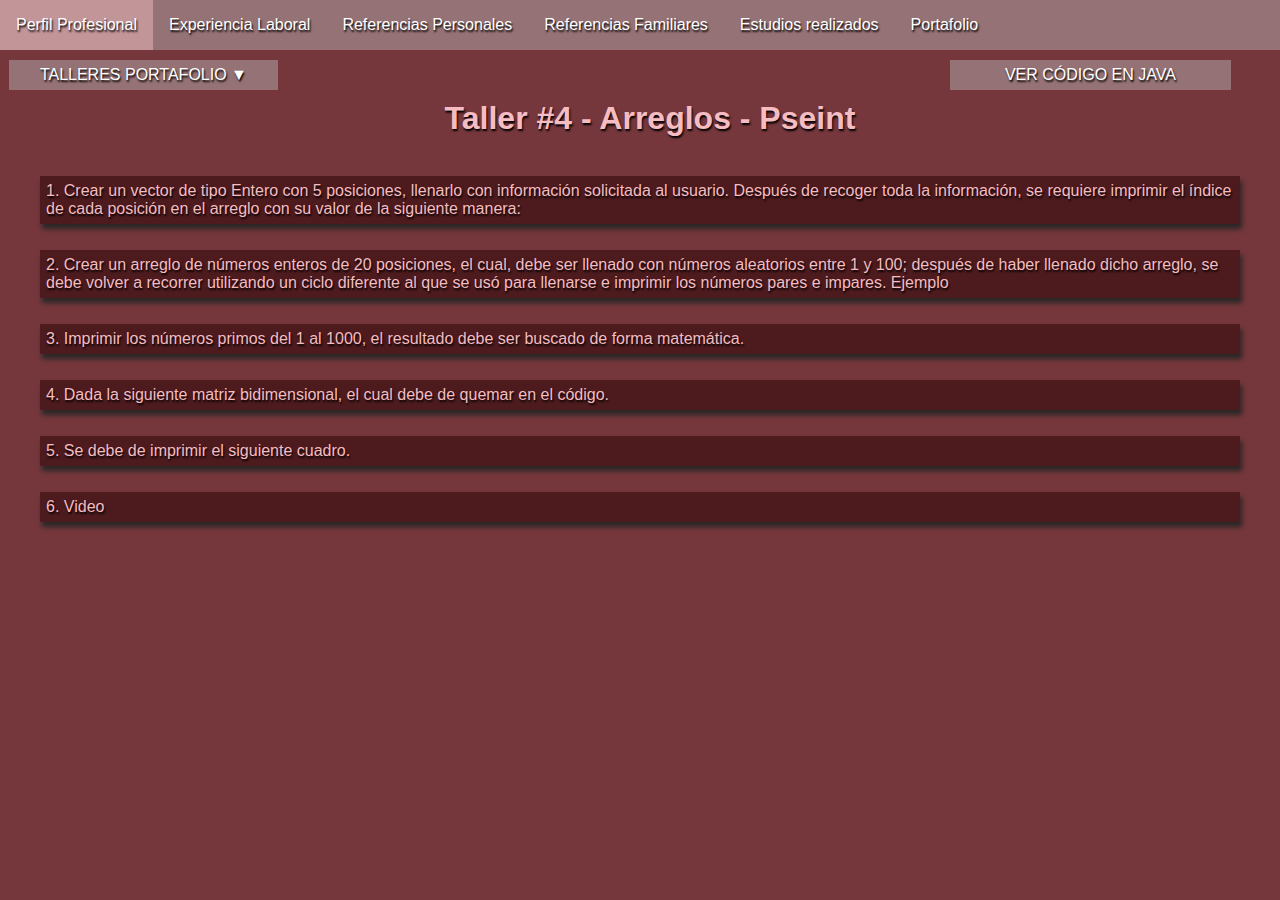
<file: taller4.html>
<!DOCTYPE html>
<!DOCTYPE html>
<html lang="en">

<head>
    <meta charset="UTF-8">
    <meta http-equiv="X-UA-Compatible" content="IE=edge">
    <meta name="viewport" content="width=device-width, initial-scale=1.0">
    <title>Hoja de vida</title>
    <link rel="stylesheet" href="estilos.css" type="text/css" />
    <script src="index.js"></script>
</head>

<body class="portafolio" id="color" onload="main()">
    <ul>
        <li><a href="index.html">Perfil Profesional</a></li>
        <li><a href="experiencia.html">Experiencia Laboral</a></li>
        <li><a href="refpersonales.html">Referencias Personales</a></li>
        <li><a href="reffamiliares.html">Referencias Familiares</a></li>
        <li><a href="estudios.html">Estudios realizados</a></li>
        <li><a href="taller1.html">Portafolio</a></li>
    </ul>

    <a href="taller4Java.html" class="portafolio-btn">VER CÓDIGO EN JAVA</a>
    <h1 class="contentprincipal">Taller #4 - Arreglos - Pseint</h1>

    <div class="dropdownportafolio">
        <button class="dropdownportafolio-btn">TALLERES PORTAFOLIO &#x25bc</button>
        <div class="dropdownportafolio-content">
            <li><a href="taller1.html">Taller #1 - Variables e impresión</a></li>
            <li><a href="taller2.html">Taller #2 - Condicionales</a></li>
            <li><a href="taller3.html">Taller #3 - Ciclos</a></li>
            <li><a href="taller4.html">Taller #4 - Arreglos</a></li>
        </div>
    </div>
    <div class="contentprincipalportafolio">
        <div class="contentportafolio">
            <p class="tituloportafolio">1. Crear un vector de tipo Entero con 5 posiciones, llenarlo con información
                solicitada al usuario. Después de recoger toda la información, se requiere imprimir el índice de cada
                posición en el arreglo con su valor de la siguiente manera:</p>
            <Pre class="contenidoportafolio">
                    <code class="contenidoportafolio">

                                [0] = 55
                                [1] = 99
                                [2] = 11
                                [3] = 56
                                [4] = 69

                        
                    Algoritmo Taller4_P1
                        Definir valores Como Entero;
                        Definir datos Como Entero;
                        Dimension datos[5];
                        Definir i Como Entero;
                        
                        Para i<-0 Hasta 4 Con Paso 1 Hacer
                            Escribir "Digite los valores";
                            Leer valores;
                            datos[i]<-valores;
                            Limpiar Pantalla;
                        FinPara
                        Para i<-0 Hasta 4 Con Paso 1 Hacer
                            Escribir "[",i,"] = ",datos[i];
                        FinPara
                    FinAlgoritmo

                    </code>
                </Pre>
        </div>

        <div class="contentportafolio">
            <p class="tituloportafolio">2. Crear un arreglo de números enteros de 20 posiciones, el cual, debe ser
                llenado con números aleatorios entre 1 y 100; después de haber llenado dicho arreglo, se debe volver a
                recorrer utilizando un ciclo diferente al que se usó para llenarse e imprimir los números pares e
                impares. Ejemplo</p>
            <Pre class="contenidoportafolio">
                    <code class="contenidoportafolio">

                                Números pares: 2, 4, 6, 8, 10
                                Números impares: 1, 3, 5, 7, 9, 


                    Algoritmo Taller4_P2
                        Definir datos Como Entero;
                        Dimension datos[20];
                        Definir i Como Entero;
                        Definir j Como Entero;
                        Definir k Como Entero;
                        
                        Para i<-0 Hasta 19 Con Paso 1 Hacer
                            datos[i] <- azar(100);
                        FinPara
                        j<-0;
                        k<-0;
                        
                        Escribir "Pares " Sin Saltar;
                        Mientras j<20 Hacer
                            Si datos[j] mod 2=0 Entonces
                                Escribir datos[j], " " Sin Saltar;
                            FinSi
                            j<-j+1;
                        FinMientras
                        
                        Escribir " ";
                        Escribir "Impares " Sin Saltar;
                        Mientras k<20 Hacer
                            Si datos[k] mod 2<>0 Entonces
                                Escribir datos[k], " " Sin Saltar;
                            FinSi
                            k<-k+1;
                        FinMientras
                        
                    FinAlgoritmo

                    </code>
                </Pre>

                <div class="contentportafolio">
                    <p class="tituloportafolio">3. Imprimir los números primos del 1 al 1000, el resultado debe ser buscado de forma matemática.</p>
                    <Pre class="contenidoportafolio">
                            <code class="contenidoportafolio">
        
                            Algoritmo Taller4_P3
                                Definir datos Como Entero;
                                Dimension datos[1000];
                                Definir i Como Entero;
                                Definir j Como Entero;
                                Definir contador Como Entero;
                                contador<-0;
                                
                                Para i<-0 Hasta 999 Con Paso 1 Hacer
                                    datos[i]<-i+1;
                                FinPara
                                
                                Para i<-1 hasta 1000 Con Paso 1 Hacer
                                    Para j<-1 Hasta i Con Paso 1 Hacer
                                        si datos[i-1] mod j = 0 Entonces
                                            contador<-contador+1;
                                        FinSi
                                    FinPara
                                    si contador=2 Entonces
                                        Escribir datos[i-1];
                                    FinSi
                                    contador<-0;
                                FinPara
                                
                            FinAlgoritmo
        
                            </code>
                        </Pre>

        </div>
        <div class="contentportafolio">
            <p class="tituloportafolio">4. Dada la siguiente matriz bidimensional, el cual debe de quemar en el código.</p>
            <Pre class="contenidoportafolio">
                    <code class="contenidoportafolio">


                                    01 02 03 04 05
                                    06 07 08 09 10
                                    11 12 13 14 15
                                    16 17 18 19 20

                    Utilizando el conocimiento adquirido, a excepción de hacerlo de forma manual, imprima la siguiente matriz bidimensional.
                                
                                    01 02 03 04 05
                                    10 09 08 07 06
                                    11 12 13 14 15
                                    20 19 18 17 16
                                
                        
                    Algoritmo Taller4_P4
                        Definir fila, columna Como Entero;
                        Definir matriz Como Caracter;
                        Dimension matriz[4,5];
                    
                        matriz[0,0] <- "01";
                        matriz[0,1] <- "02";
                        matriz[0,2] <- "03";
                        matriz[0,3] <- "04";
                        matriz[0,4] <- "05";
                        matriz[1,0] <- "06";
                        matriz[1,1] <- "07";
                        matriz[1,2] <- "08";
                        matriz[1,3] <- "09";
                        matriz[1,4] <- "10";
                        matriz[2,0] <- "11";
                        matriz[2,1] <- "12";
                        matriz[2,2] <- "13";
                        matriz[2,3] <- "14";
                        matriz[2,4] <- "15";
                        matriz[3,0] <- "16";
                        matriz[3,1] <- "17";
                        matriz[3,2] <- "18";
                        matriz[3,3] <- "19";
                        matriz[3,4] <- "20";
                        
                        Para fila<-0 Hasta 3 Con Paso 1 Hacer
                            Para columna<-0 Hasta 4 Con Paso 1 Hacer
                                Escribir matriz[fila,columna], " " Sin Saltar;
                            FinPara
                            Escribir " ";
                        FinPara
                        
                        Escribir " ";
                        Para fila<-0 Hasta 3 Con Paso 1 Hacer
                            Si fila=0 o fila=2 Entonces
                                Para columna<-0 Hasta 4 Con Paso 1 Hacer
                                    Escribir matriz[fila,columna], " " Sin Saltar;
                                FinPara
                                Escribir " ";
                            SiNo
                                Para columna<-4 Hasta 0 Con Paso -1 Hacer
                                    Escribir matriz[fila,columna], " " Sin Saltar;
                                FinPara
                                Escribir " ";
                            FinSi
                        FinPara
                    FinAlgoritmo
	
                    </code>
                </Pre>
        </div>



        <div class="contentportafolio">
            <p class="tituloportafolio">5. Se debe de imprimir el siguiente cuadro.</p>
            <Pre class="contenidoportafolio">
                    <code class="contenidoportafolio">

                        <img class="matriz" src="matriz.jpg" width="500"  height="200"/> <br>

                    












                        
                    Algoritmo Taller4_P5
                        Definir fila, columna Como Entero;
                        Definir matriz Como Entero;
                        Dimension matriz[10,10];
                        Definir resultados Como Entero;
                        Dimension resultados[10,10];
                        Definir i Como Entero;
                        Definir j Como Entero;
                        Definir filausuario, columnausuario Como Entero; 
                        
                        Para fila<-1 hasta 10 con Paso 1 Hacer
                            si fila<>10 Entonces
                                para columna<-1 Hasta 10 con Paso 1 Hacer
                                    Escribir columna, " X ", fila, "    "  Sin Saltar;
                                FinPara
                                Escribir " ";
                            SiNo
                                para columna<-1 Hasta 10 con Paso 1 Hacer
                                    Escribir columna, " X ", fila, "   "  Sin Saltar;
                                FinPara
                                Escribir " ";
                            FinSi
                        FinPara
                        
                        Para fila<-0 Hasta 9 Con Paso 1 Hacer
                            Para columna<-0 Hasta 9 Con Paso 1 Hacer
                                resultados[columna, fila]<- (fila+1)*(columna+1);
                            FinPara
                        FinPara
                        Escribir "Digita el número de la fila y de la columna para ver el resultado";
                        Leer filausuario;
                        leer columnausuario;
                        Escribir resultados[filausuario, columnausuario];
                    FinAlgoritmo

                    </code>
                </Pre>
        </div>

        <div class="contentportafolio">
            <p class="tituloportafolio">6. Video </p>
            <Pre class="contenidoportafolio">
                    <code class="contenidoportafolio">
                       <embed src="https://www.youtube.com/embed/oXmoRK2yryE" type="" width="800" height="420">
                    </code>
                </Pre>
        </div>
    </div>
</body>

</html>
</file>
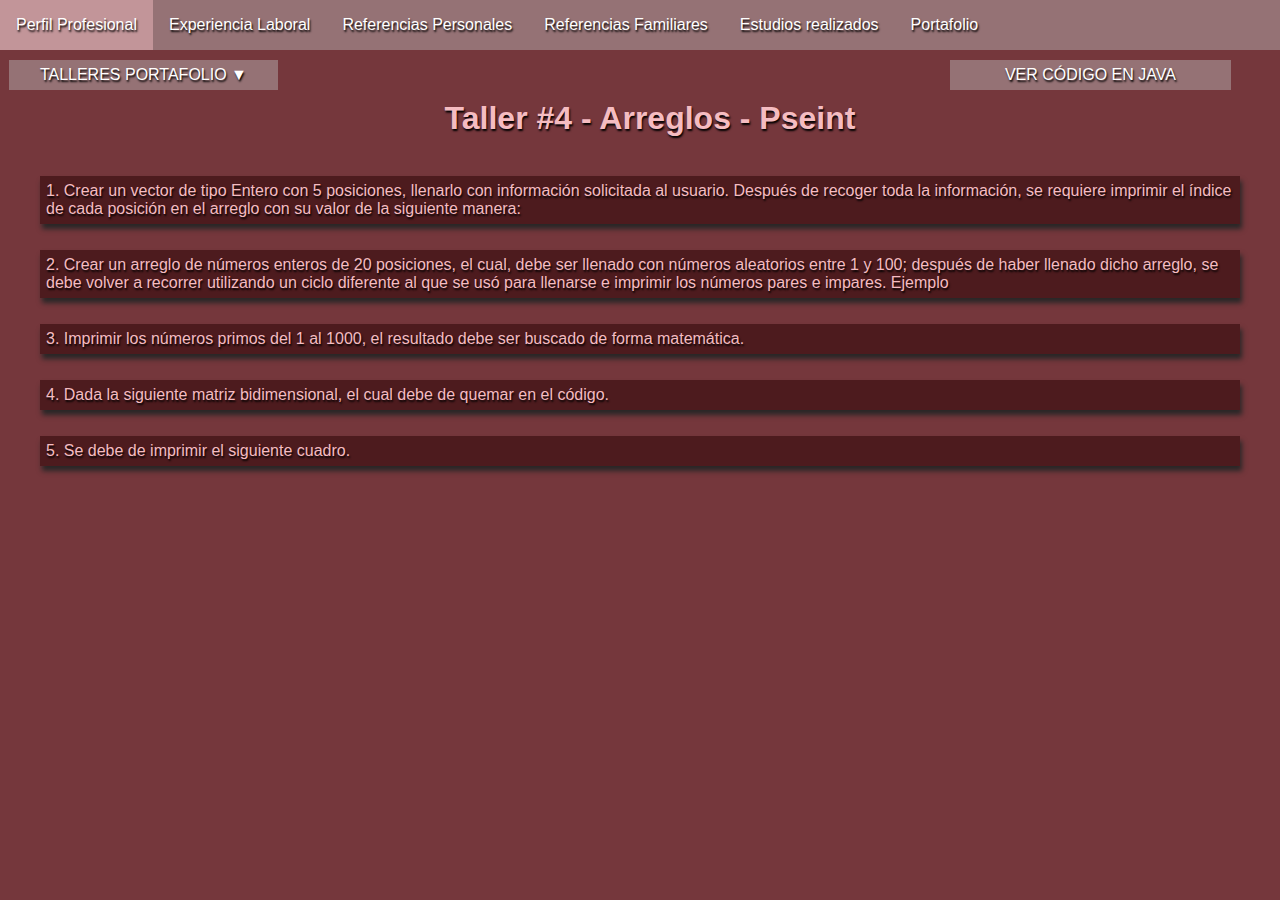
<file: taller4Java.html>
<!DOCTYPE html>
<!DOCTYPE html>
<html lang="en">

<head>
    <meta charset="UTF-8">
    <meta http-equiv="X-UA-Compatible" content="IE=edge">
    <meta name="viewport" content="width=device-width, initial-scale=1.0">
    <title>Hoja de vida</title>
    <link rel="stylesheet" href="estilos.css" type="text/css" />
    <script src="index.js"></script>
</head>

<body class="portafolio" id="color" onload="main()">
    <ul>
        <li><a href="index.html">Perfil Profesional</a></li>
        <li><a href="experiencia.html">Experiencia Laboral</a></li>
        <li><a href="refpersonales.html">Referencias Personales</a></li>
        <li><a href="reffamiliares.html">Referencias Familiares</a></li>
        <li><a href="estudios.html">Estudios realizados</a></li>
        <li><a href="taller1.html">Portafolio</a></li>
    </ul>

    <a href="taller4Java.html" class="portafolio-btn">VER CÓDIGO EN JAVA</a>
    <h1 class="contentprincipal">Taller #4 - Arreglos - Pseint</h1>

    <div class="dropdownportafolio">
        <button class="dropdownportafolio-btn">TALLERES PORTAFOLIO &#x25bc</button>
        <div class="dropdownportafolio-content">
            <li><a href="taller1.html">Taller #1 - Variables e impresión</a></li>
            <li><a href="taller2.html">Taller #2 - Condicionales</a></li>
            <li><a href="taller3.html">Taller #3 - Ciclos</a></li>
            <li><a href="taller4.html">Taller #4 - Arreglos</a></li>
        </div>
    </div>
    <div class="contentprincipalportafolio">
        <div class="contentportafolio">
            <p class="tituloportafolio">1. Crear un vector de tipo Entero con 5 posiciones, llenarlo con información
                solicitada al usuario. Después de recoger toda la información, se requiere imprimir el índice de cada
                posición en el arreglo con su valor de la siguiente manera:</p>
            <Pre class="contenidoportafolio">
                    <code class="contenidoportafolio">

                                [0] = 55
                                [1] = 99
                                [2] = 11
                                [3] = 56
                                [4] = 69

                        
                    package com.mycompany.taller4;

                    import java.util.Scanner;
                                
                    /**
                    *
                    * @author user
                    */
                    public class Taller4_P1 {
                                
                        public static void main(String[] args) {
                            Scanner input = new Scanner(System.in);
                            int datos[];
                            datos = new int[5];
                                
                            for (int i = 0; i <= 4; i++) {
                                System.out.println("Digite los valores");
                                int valores = input.nextInt();
                                datos[i] = valores;
                            }
                                        
                            for (int i = 0; i <= 4; i++) {
                            System.out.println("["+i+"] = "+datos[i]);
                            }
                        }
                    }

                    </code>
                </Pre>
        </div>

        <div class="contentportafolio">
            <p class="tituloportafolio">2. Crear un arreglo de números enteros de 20 posiciones, el cual, debe ser
                llenado con números aleatorios entre 1 y 100; después de haber llenado dicho arreglo, se debe volver a
                recorrer utilizando un ciclo diferente al que se usó para llenarse e imprimir los números pares e
                impares. Ejemplo</p>
            <Pre class="contenidoportafolio">
                    <code class="contenidoportafolio">

                                Números pares: 2, 4, 6, 8, 10
                                Números impares: 1, 3, 5, 7, 9, 


                    package com.mycompany.taller4;

                    import java.util.Random;
                    
                    /**
                     *
                     * @author user
                     */
                    public class Taller4_P2 {
                    
                        public static void main(String[] args) {
                            int datos[];
                            datos = new int[20];
                            
                            Random Aleatorio = new Random();
                            
                            for (int i = 0; i <= 19; i++) {
                                datos[i] = 1 + Aleatorio.nextInt(99);
                            }
                            int j = 0;
                            System.out.print("Pares ");
                            while  (j<20){
                                if (datos[j] % 2 == 0) {
                                    System.out.print(datos[j]+ " ");
                                }
                                j++;
                            }
                            
                            int k= 0;
                            System.out.println(" ");
                            System.out.print("Impares ");
                            while  (k<20){
                                 if (datos[k] % 2 != 0) {
                                    System.out.print(datos[k]+ " ");
                                }
                                k++; 
                            }
                            
                        }
                    
                    }
                        

                    </code>
                </Pre>

                <div class="contentportafolio">
                    <p class="tituloportafolio">3. Imprimir los números primos del 1 al 1000, el resultado debe ser buscado de forma matemática.</p>
                    <Pre class="contenidoportafolio">
                            <code class="contenidoportafolio">
        
                            package com.mycompany.taller4;

                            /**
                             *
                             * @author user
                             */
                            public class Taller4_P3 {
                            
                                public static void main(String[] args) {
                                    int datos[];
                                    datos = new int[1000];
                                    int contador = 0;
                            
                                    for (int i = 0; i <= 999; i++) {
                                        datos[i] = i + 1;
                                    }
                            
                                    for (int i = 0; i < 1000; i++) {
                                        for (int j = 1; j <= i; j++) {
                                            if (datos[i - 1] % j == 0) {
                                                contador+=1;
                                            }
                                        }
                            
                                        if (contador == 2) {
                                            System.out.println(datos[i - 1]);
                                        }
                                        contador = 0;
                                    }
                                }
                            
                            }
                                
        
                            </code>
                        </Pre>

        </div>
        <div class="contentportafolio">
            <p class="tituloportafolio">4. Dada la siguiente matriz bidimensional, el cual debe de quemar en el código.</p>
            <Pre class="contenidoportafolio">
                    <code class="contenidoportafolio">


                                    01 02 03 04 05
                                    06 07 08 09 10
                                    11 12 13 14 15
                                    16 17 18 19 20

                    Utilizando el conocimiento adquirido, a excepción de hacerlo de forma manual, imprima la siguiente matriz bidimensional.
                                
                                    01 02 03 04 05
                                    10 09 08 07 06
                                    11 12 13 14 15
                                    20 19 18 17 16
                                
                        

                    package com.mycompany.taller4;

                    /**
                     *
                     * @author user
                     */
                    public class Taller4_P4 {
                    
                        public static void main(String[] args) {
                            String matriz[][];
                            matriz = new String[4][5];
                    
                            matriz[0][0] = "1";
                            matriz[0][1] = "2";
                            matriz[0][2] = "3";
                            matriz[0][3] = "4";
                            matriz[0][4] = "5";
                            matriz[1][0] = "6";
                            matriz[1][1] = "7";
                            matriz[1][2] = "8";
                            matriz[1][3] = "9";
                            matriz[1][4] = "10";
                            matriz[2][0] = "11";
                            matriz[2][1] = "12";
                            matriz[2][2] = "13";
                            matriz[2][3] = "14";
                            matriz[2][4] = "15";
                            matriz[3][0] = "16";
                            matriz[3][1] = "17";
                            matriz[3][2] = "18";
                            matriz[3][3] = "19";
                            matriz[3][4] = "20";
                    
                            for (int fila = 0; fila < 4; fila++) {
                                for (int columna = 0; columna < 5; columna++) {
                                    System.out.print(matriz[fila][columna] + " ");
                                }
                                System.out.println(" ");
                            }
                    
                            for (int fila = 0; fila < 4; fila++) {
                                if (fila == 0 || fila == 2) {
                                    for (int columna = 0; columna < 5; columna++) {
                                        System.out.print(matriz[fila][columna] + " ");
                    
                                    }
                                    System.out.println(" ");
                    
                                } else {
                                    for (int columna = 4; columna >= 0; columna--) {
                                        System.out.print(matriz[fila][columna] + " ");
                                    }
                                    System.out.println(" ");
                                }
                    
                            }
                    
                        }
                    
                    }
	
                    </code>
                </Pre>
        </div>



        <div class="contentportafolio">
            <p class="tituloportafolio">5. Se debe de imprimir el siguiente cuadro.</p>
            <Pre class="contenidoportafolio">
                    <code class="contenidoportafolio">

                        <img class="matriz" src="matriz.jpg" width="500"  height="200"/> <br>

                    












                        

                    package com.mycompany.taller4;

                    import java.util.Scanner;
                    
                    /**
                     *
                     * @author user
                     */
                    public class Taller4_P5 {
                    
                        public static void main(String[] args) {
                            Scanner input = new Scanner (System.in); 
                            int matriz[][];
                            matriz = new int[10][10];
                            int resultados[][];
                            resultados = new int[10][10];
                    
                            for (int fila = 1; fila < matriz.length; fila++) {
                                if (fila != matriz.length) {
                                    for (int columna = 1; columna < matriz[fila].length; columna++) {
                                        System.out.print(columna+ "X" + fila + " ");
                                    }
                                    System.out.println(" ");
                                    
                                }else{
                                    for (int columna = 1; columna < matriz[fila].length; columna++) {
                                       System.out.print(columna+ "X" + fila+ " "); 
                                    }
                                    System.out.println(" ");
                                }
                            }
                            
                            
                            for (int fila = 0; fila < resultados.length; fila++) {
                                for (int columna = 0; columna < matriz[fila].length; columna++) {
                                    resultados[columna][fila]= (fila+1)*(columna+1);
                                }
                                
                            }
                            
                            System.out.println("Digita el numero de la fila y de la columna para ver el resultado");
                            int filaUsuario = input.nextInt();
                            int columnaUsuario = input.nextInt();
                            System.out.println(resultados[filaUsuario][columnaUsuario]);
                        }
                    
                    }

                    </code>
                </Pre>
        </div>
    </div>
</body>

</html>
</file>
<file: estilos.css>
.index {
    background-color: #75373C;
    color: #F5BCC1;
    font-family: helvetica;
    text-shadow: 1px 2px 2px black;
    text-align: justify;
}

.portafolio{
    background-color: #75373C;
    color: #F5BCC1;
    font-family: helvetica;
    text-shadow: 1px 2px 2px black;
    margin-top: 100px;
    margin-left: 40px;
    width: 1200px;
}


.experiencia {
    background-color: #75373C;
    color: #F5BCC1;
    font-family: helvetica;
    text-shadow: 1px 2px 2px black;
    margin-top: 160px;
    border: 10px solid #974d53;
    box-shadow: 2px 5px 5px rgb(41, 39, 39);
    border-radius: 8px;
    margin-left: 300px;
    width: 500px;
}

.contentexperiencia {
    padding-left: 20px;
    margin-left: 20px;
    margin-right: 20px;
}



.refpersonales {
    background-color: #75373C;
    color: #F5BCC1;
    font-family: helvetica;
    text-shadow: 1px 2px 2px black;
    margin-top: 160px;
    border: 10px solid #974d53;
    box-shadow: 2px 5px 5px rgb(41, 39, 39);
    border-radius: 8px;
    margin-left: 300px;
    width: 500px;
}

.contentrefpersonales {
    padding-left: 20px;
    margin-left: 20px;
    margin-right: 20px;
}

.reffamiliares {
    background-color: #75373C;
    color: #F5BCC1;
    font-family: helvetica;
    text-shadow: 1px 2px 2px black;
    margin-top: 160px;
    border: 10px solid #974d53;
    box-shadow: 2px 5px 5px rgb(41, 39, 39);
    border-radius: 8px;
    margin-left: 300px;
    width: 500px;
}

.contentreffamiliares {
    padding-left: 20px;
    margin-left: 20px;
    margin-right: 20px;
}


.estudios {
    background-color: #75373C;
    color: #F5BCC1;
    font-family: helvetica;
    text-shadow: 1px 2px 2px black;
    margin-top: 160px;
    border: 10px solid #974d53;
    box-shadow: 2px 5px 5px rgb(41, 39, 39);
    border-radius: 8px;
    margin-left: 300px;
    width: 500px;
}

.contentestudios {
    padding-left: 20px;
    margin-left: 20px;
    margin-right: 20px;
}

ul {
    list-style-type: none;
    margin: 0;
    padding: 0;
    overflow: hidden;
    position: fixed;
    top: 0;
    left: 0;
    width: 100%;
    background-color: #957275;
}

li {
    float: left;
    width: 1fr;
}

li a {
    display: block;
    color: white;
    text-align: center;
    padding: 16px;
    text-decoration: none;
}

li a:active {
    color: #75373C;
    background-color: #F5BCC1;
    text-shadow: 1px 1px 1px rgba(31, 30, 30, 0.87);
}

li:hover {
    background-color: #C29599
}

.perfil {
    margin-top: 160px;
    margin-left: 300px;
    width: 1024px;

}

img {
    float: left;
    border: 10px solid #974d53;
    box-shadow: 2px 5px 5px rgb(41, 39, 39);
    border-radius: 8px;
}

img:hover {
    opacity: 0.9;
}

.perfil-btn {
    background-color: #957275;
    border: #F5BCC1;  
    font-size: 16px;
    cursor: pointer;
    float: right;
    margin-right: 10px;
    padding: 5px;
    border-radius: 8px;
}

.perfil-btn a{
    text-decoration: none;
    color: white;
    text-shadow: 1px 2px 2px black;
}

.index h1 {
    text-align: center;
    font-size: 30px;
}

.contenedortexto {
    border: 10px solid #974d53;
    box-shadow: 2px 5px 5px rgb(41, 39, 39);
    border-radius: 8px;
    width: 640px;
    height: 410px;
}

.contentper{
    padding-left: 20px;
    margin-left: 330px;
    margin-right: 20px;
}

.contentprincipal{
    padding-left: 20px;
    margin-left: 20px;
    margin-right: 20px; 
    text-align: center;
}

.contentprincipal .content{
    margin: 0 0 2px;
    padding: 6px;
}

.contentprincipal .titulo{
    background-color: #4d1b1e;
    margin: 0 0 6px;
    padding: 6px;
    box-shadow: 2px 5px 5px rgb(41, 39, 39);
    cursor: pointer;
}

.contentprincipal .contenido{
    background-color: #974d53;
    padding: 0px;
    height: 0px;
    overflow: hidden;
    transition: all .7s ease;
    text-align: justify;
}

.active + .contenido{
    height: 100px;
}

.contentprincipal .contenidoreferencias{
    background-color: #974d53;
    padding: 0px;
    height: 0px;
    overflow: hidden;
    transition: all .7s ease;
    text-align: justify;
}

.active + .contenidoreferencias{
    height: 40px;
}

.estilo1{
    background-color: #612E5D;

}

.estilo1 .nav-bar {
    background-color: #AD78AA;
}

.estilo1 .dropdown-btn{
    background-color: #AD78AA;
}

.estilo1 img{
    border: 10px solid #7a3a74;
}

.estilo1 .contenedortexto{
    border: 10px solid #7a3a74;
}

.estilo2{
    background-color: #2E3861;
}

.estilo2 .nav-bar {
    background-color: #4467FA;
}

.estilo2 .dropdown-btn{
    background-color: #4467FA;
}

.estilo2 img{
    border: 10px solid #4e6eee;
}

.estilo2 .contenedortexto{
    border: 10px solid #4e6eee;
}

.estilo3{
    background-color: #61113A;
}

.estilo3 .nav-bar {
    background-color: #a36579;
}

.estilo3 .dropdown-btn{
    background-color: #a36579;
}

.estilo3 img{
    border: 10px solid #771a4a;
}

.estilo3 .contenedortexto{
    border: 10px solid #771a4a;
}

.dropdown-btn{
    list-style-type: none;
    margin: 0px;
    border: 0ch;
    padding:16px;
    position: fixed;
    top: 0;
    width: 11%;
    background-color: #957275;
    color: white;
    text-shadow: 1px 2px 2px black;
    font-family: helvetica;
    font-size: medium;
    cursor: pointer;
    margin-left: 1220px;
    margin-right: 20px;
}

.dropdown-btn a:active {
    color: #75373C;
    background-color: #F5BCC1;
    text-shadow: 1px 1px 1px rgba(31, 30, 30, 0.87);
}

.dropdown-btn:hover {
    background-color: #C29599
}

.dropdown{
    position: relative;
    display: inline-block;
}

.dropdown-content{
    display: none;
    background-color: #ecb1b6;
    box-shadow: 0px 5px 5px rgb(41, 39, 39);
    list-style-type: none;
    margin: 50px;
    padding: 30px;
    position: fixed;
    top: 0;
    margin-left: 1220px;
    margin-right: 70px;
    width: 11%;
}

.dropdown-content a{
    text-decoration: none;
    display: block;
}

.dropdown-content a:hover{
    background-color: #e0a5a9;
}

.dropdown:hover .dropdown-content{
    display: block;
}

/* PORTAFOLIO */

.dropdownportafolio-btn{
    list-style-type: none;
    margin: 0px;
    border: 0ch;
    padding:6px;
    position: fixed;
    width: 21%;
    background-color: #957275;
    color: white;
    text-shadow: 1px 2px 2px black;
    font-family: helvetica;
    font-size: medium;
    cursor: pointer;
    top: 60px;
    left: 9px;
}

.dropdownportafolio-btn a:active {
    color: #75373C;
    background-color: #F5BCC1;
    text-shadow: 1px 1px 1px rgba(31, 30, 30, 0.87);
}

.dropdownportafolio-btn:hover {
    background-color: #C29599
}

.dropdownportafolio{
    position: relative;
    display: inline-block;
}

.dropdownportafolio-content{
    display: none;
    background-color: #ecb1b6;
    box-shadow: 0px 5px 5px rgb(41, 39, 39);
    list-style-type: none;
    padding: 25px;
    position: fixed;
    top: 90px;;
    left: 9px;
    width: 18%;
    font-size: 14px;
}

.dropdownportafolio-content a{
    text-decoration: none;
    display: block;
}

.dropdownportafolio-content a:hover{
    background-color: #e0a5a9;
}

.dropdownportafolio:hover .dropdownportafolio-content{
    display: block;
}

.contentprincipalportafolio{
    text-align: left;
}


.contentprincipalportafolio .tituloportafolio{
    background-color: #4d1b1e;
    margin: 0 0 6px;
    padding: 6px;
    box-shadow: 2px 5px 5px rgb(41, 39, 39);
    cursor: pointer;
}

.contentprincipalportafolio .contenidoportafolio{
    background-color: #974d53;
    padding: 0px;
    height: 0px;
    overflow: hidden;
    transition: all .7s ease;
    text-align: justify;
}

.active + .contenidoportafolio{
    height: 1200px;
}
 
.portafolio-btn{
    text-decoration: none;
    margin: 0px;
    border: 0ch;
    padding:6px;
    position: fixed;
    width: 21%;
    background-color: #957275;
    color: white;
    text-shadow: 1px 2px 2px black;
    font-family: helvetica;
    font-size: medium;
    cursor: pointer;
    top: 60px;
    left: 950px;
    list-style-type: none;
    text-align: center;
}

.portafolio-btn a:active {
    color: #75373C;
    background-color: #F5BCC1;
    text-shadow: 1px 1px 1px rgba(31, 30, 30, 0.87);
}

.portafolio-btn:hover {
    background-color: #C29599
}
</file>
